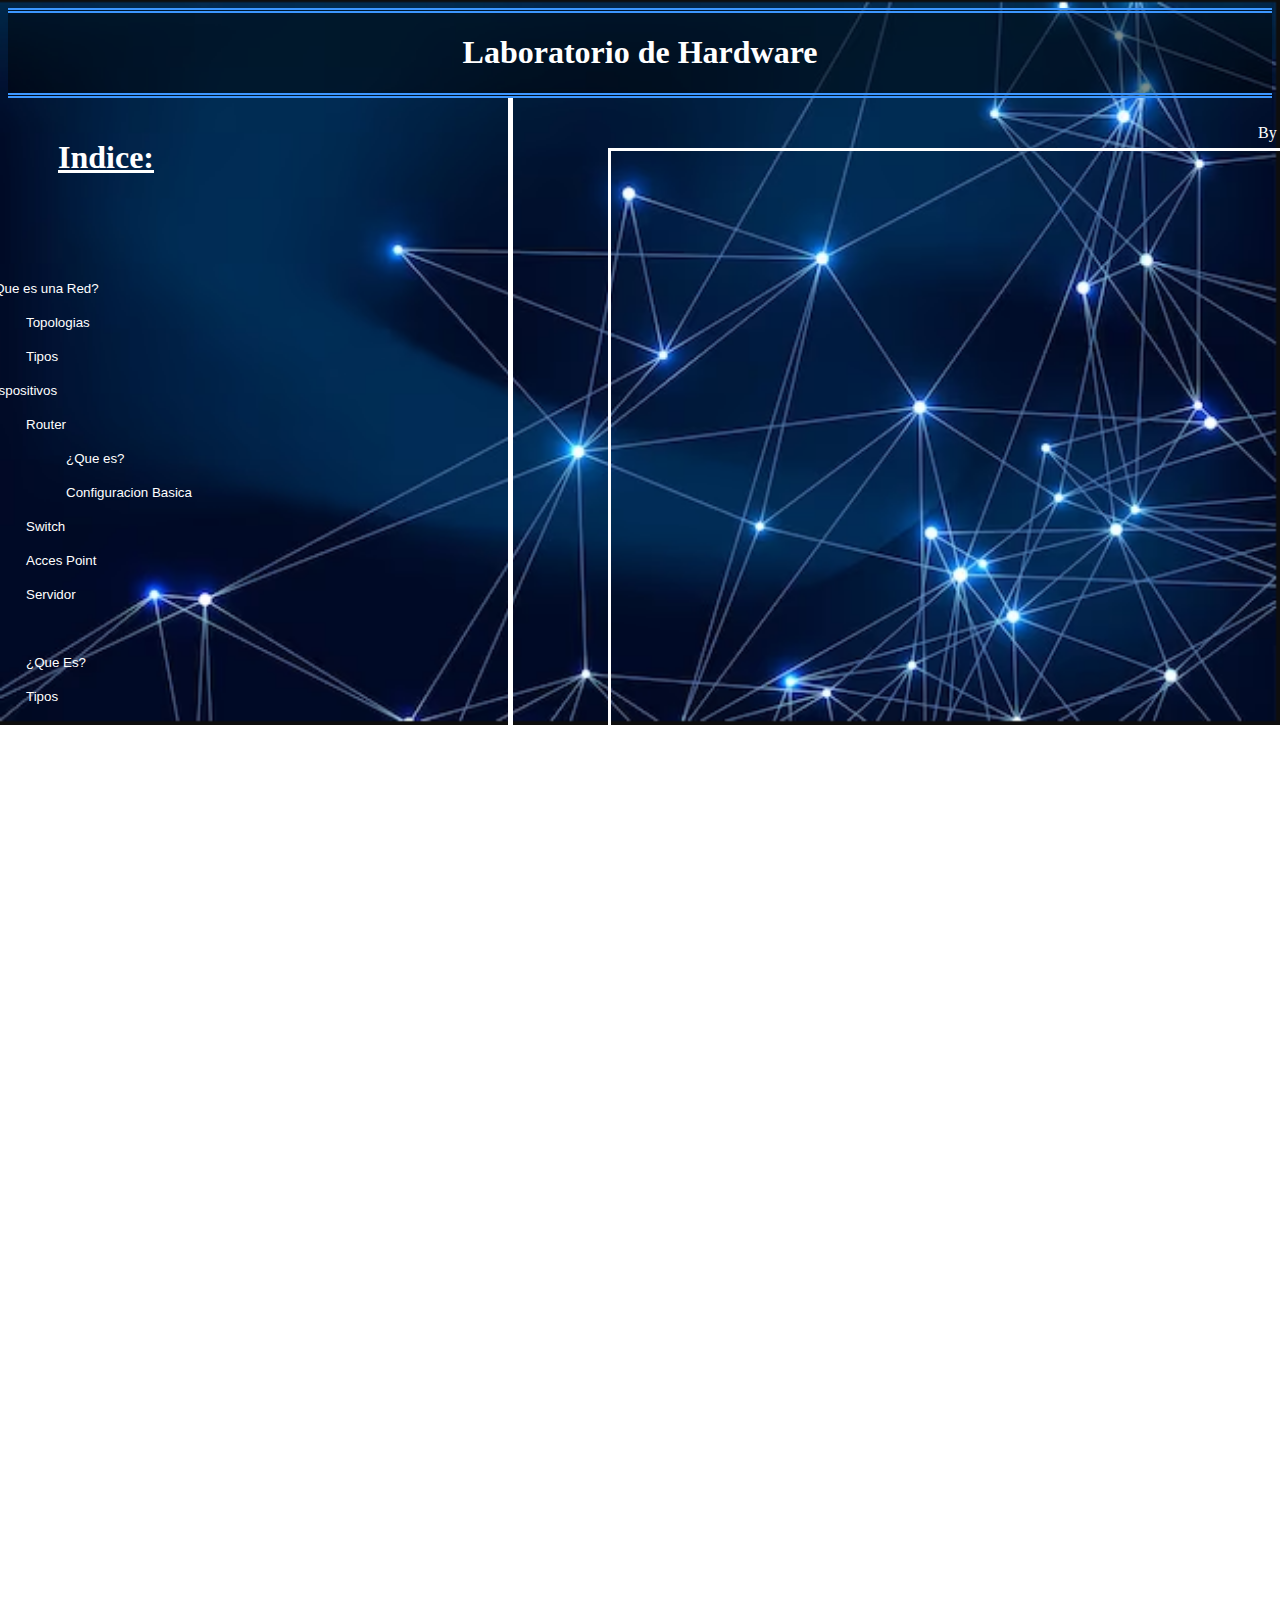
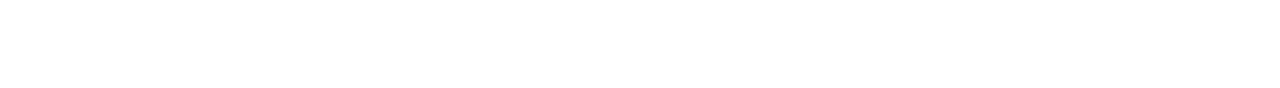
<file: index.html>
<!DOCTYPE html>
<html lang="en">
<head>
    <meta charset="UTF-8">
    <meta name="viewport" content="width=device-width, initial-scale=1.0">
    <link href="https://cdn.jsdelivr.net/npm/bootstrap@5.0.2/dist/css/bootstrap.min.css" rel="stylesheet" integrity="sha384-EVSTQN3/azprG1Anm3QDgpJLIm9Nao0Yz1ztcQTwFspd3yD65VohhpuuCOmLASjC" crossorigin="anonymous">
    <link rel="stylesheet" href="CSS/Style.css">
    <link rel="shortcut icon" href="">
    <script defer src=""></script>
    <title>Lab.Hardware/Inicio</title>
    <script src="./JAVA/Script.js"></script>
</head>
<body>
    
    <div class="Titulo">
        <h1>Laboratorio de Hardware</h1>
    </div>
    <div class="Nombre">
        <p>By Eros Sunda</p>
    </div>
    <h1 class="Indice">Indice: </h1>
    <form action=“#” method=“get | post”>
        <div class="botones">
           <ul>
                <li><a href="./HTML/Redes.html"><input onmouseover="C01()" onmouseout="mOut(this)" type="button" class="Boton"value="¿Que es una Red?"></a></li>
                    <ul>
                        <li><a href="./HTML/Redes.html#Topologias"><input onmouseover="C02()" onmouseout="mOut(this)" type="button" class="Boton" value ="Topologias"></a></li>
                        <li><a href="./HTML/Redes.html#Tipos"><input onmouseover="C03()" onmouseout="mOut(this)" type="button" class="Boton" value="Tipos"></a></li>
                    </ul>
                <li><a href="./HTML/Disp.html"><input onmouseover="C04()" onmouseout="mOut(this)" type="button" class="Boton"value="Dispositivos"></a></li>
                    <ul>
                        <li><a href="./HTML/Disp.html"><input onmouseover="C05()" onmouseout="mOut(this)" type="button" class="Boton" value ="Router"></a></li>
                            <ul>
                                <li><a href="./HTML/Disp.html"><input type="button" class="Boton" value ="¿Que es?"></a></li>
                                <li><a href="./HTML/Disp.html#Config"><input type="button" class="Boton" value ="Configuracion Basica"></a></li>
                            </ul>
                        <li><a href="./HTML/Disp.html#Switch"><input onmouseover="C06()" onmouseout="mOut(this)" type="button" class="Boton" value="Switch"></a></li>
                        <li><a href="./HTML/Disp.html#AP"><input onmouseover="C07()" onmouseout="mOut(this)" type="button" class="Boton" value ="Acces Point"></a></li>
                        <li><a href="./HTML/Disp.html#Serv"><input onmouseover="C08()" onmouseout="mOut(this)" type="button" class="Boton" value ="Servidor"></a></li>
                    </ul>
                <li><a href="./HTML/IP.html"><input onmouseover="C09()" onmouseout="mOut(this)" type="button" class="Boton"value="IP"></a></li>
                    <ul>
                        <li><a href="./HTML/IP.html"><input onmouseover="C10()" onmouseout="mOut(this)" type="button" class="Boton" value ="¿Que Es?"></a></li>
                        <li><a href="./HTML/IP.html#Tipos"><input onmouseover="C11()" onmouseout="mOut(this)" type="button" class="Boton" value="Tipos"></a></li>
                        <li><a href="./HTML/IP.html#Clases"><input onmouseover="C12()" onmouseout="mOut(this)" type="button" class="Boton" value ="Clases"></a></li>
                        <li><a href="./HTML/IP.html#Direc"><input onmouseover="C13()" onmouseout="mOut(this)" type="button" class="Boton" value ="Direccionamiento"></a></li>
                    </ul>
                <li><a href="./HTML/PdC.html"><input onmouseover="C14()" onmouseout="mOut(this)" type="button" class="Boton"value="Protocolos de Comunicacion"></a></li>
                    <ul>
                        <li><a href="./HTML/PdC.html"><input onmouseover="C15()" onmouseout="mOut(this)" type="button" class="Boton" value ="¿Que Son?"></a></li>
                        <li><a href="./HTML/PdC.html#Tipos"><input onmouseover="C16()" onmouseout="mOut(this)" type="button" class="Boton" value="Tipos"></a></li>                    </ul>
                <li><a href="./HTML/Com.html"><input onmouseover="C18()" onmouseout="mOut(this)" type="button" class="Boton"value="Comandos"></a></li>
                    <ul>
                        <li><a href="./HTML/Com.html"><input onmouseover="C19()" onmouseout="mOut(this)" type="button" class="Boton" value ="¿Que Son?"></a></li>
                        <li><a href="./HTML/Com.html#Tipos"><input onmouseover="C20()" onmouseout="mOut(this)" type="button" class="Boton" value="Tipos"></a></li>
                            <ul>
                                <li><a href="./HTML/Com.html#Ipcon"><input onmouseover="C21()" onmouseout="mOut(this)" type="button" class="Boton" value ="IPCONFIG"></a></li>
                                <li><a href="./HTML/Com.html#Ping"><input onmouseover="C22()" onmouseout="mOut(this)" type="button" class="Boton" value="PING"></a></li>
                                <li><a href="./HTML/Com.html#Net"><input onmouseover="C23()" onmouseout="mOut(this)" type="button" class="Boton" value="NETSTAT"></a></li>
                            </ul>
                    </ul>
                <li><a href="./HTML/PdR.html"><input onmouseover="C24()" onmouseout="mOut(this)" type="button" class="Boton"value="Protocolos de Red"></a></li>
                    <ul>
                        <li><a href="./HTML/PdR.html#Enrut"><input onmouseover="C25()" onmouseout="mOut(this)" type="button" class="Boton" value ="Enrrutamiento"></a></li>
                            <ul>
                                <li><a href="./HTML/PdR.html#Estat"><input onmouseover="C26()" onmouseout="mOut(this)" type="button" class="Boton" value ="Estaticos"></a></li>
                                <li><a href="./HTML/PdR.html#Din"><input onmouseover="C27()" onmouseout="mOut(this)" type="button" class="Boton" value="Dinamicos"></a></li>
                            </ul>
                        <li><a href="./HTML/PdR.html#DHCP"><input onmouseover="C28()" onmouseout="mOut(this)" type="button" class="Boton" value="DHCP"></a></li>
                        <li><a href="./HTML/PdR.html#Pat"><input onmouseover="C29()" onmouseout="mOut(this)" type="button" class="Boton" value="NAT-PAT"></a></li>
                    </ul>
                    
            </ul> 
        </div>    
        <div class="Barra"></div>
        <div class="Intro" id="Introduccion">
            <div class="Contenido">
                
            </div>
        </div>
          
    </form>
    
</body>
</html>
</file>
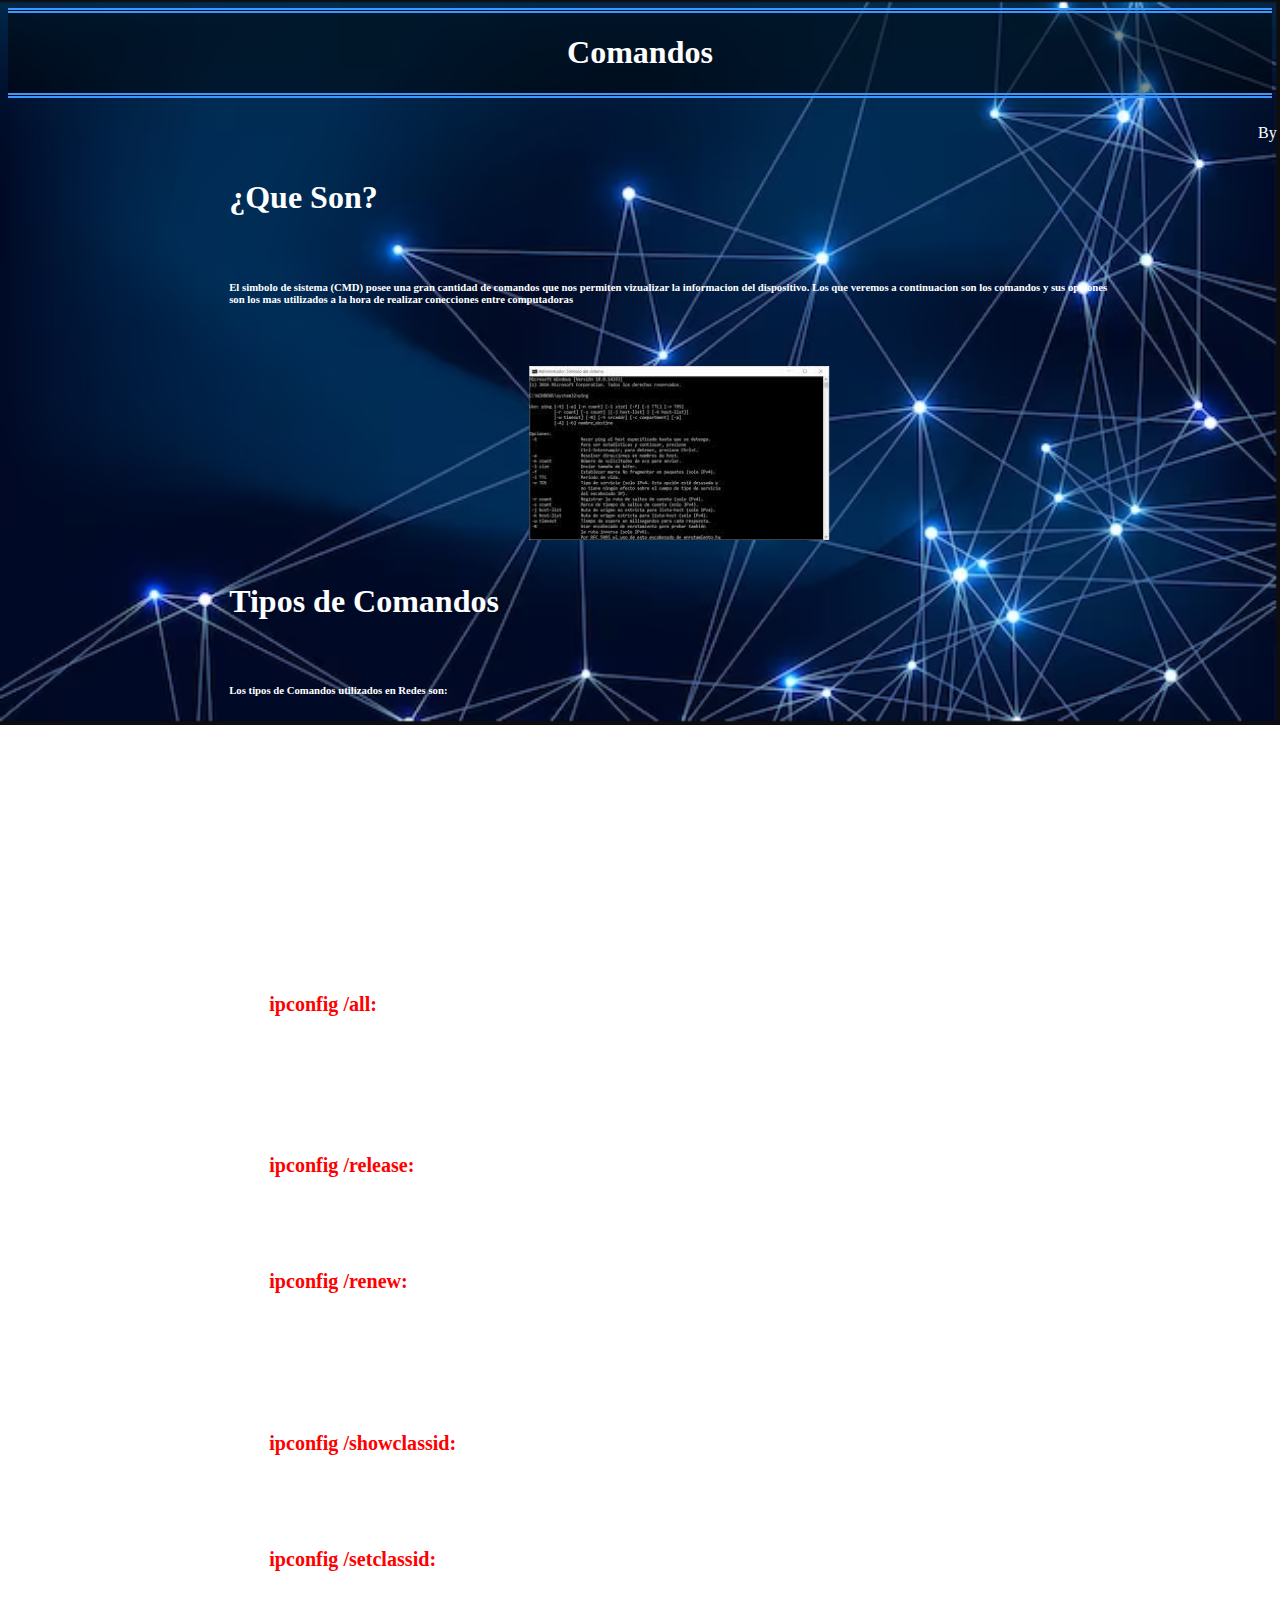
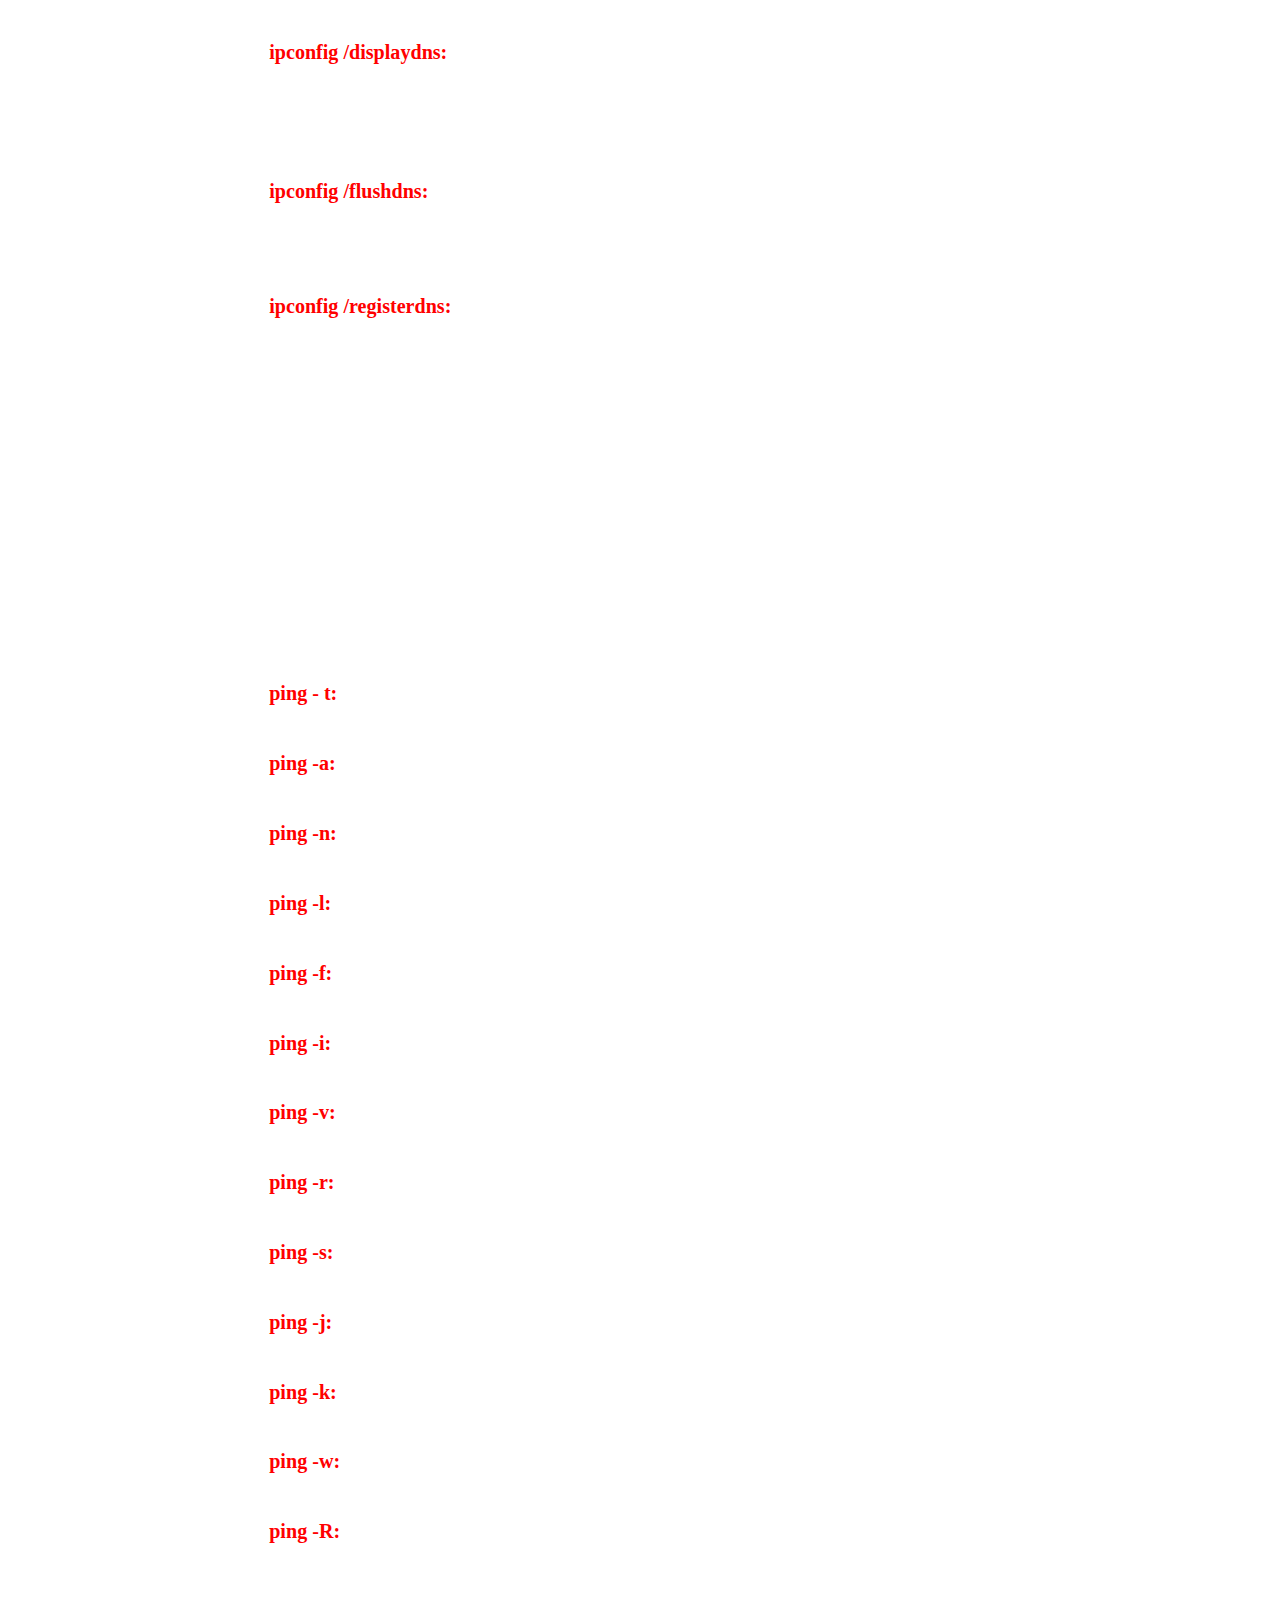
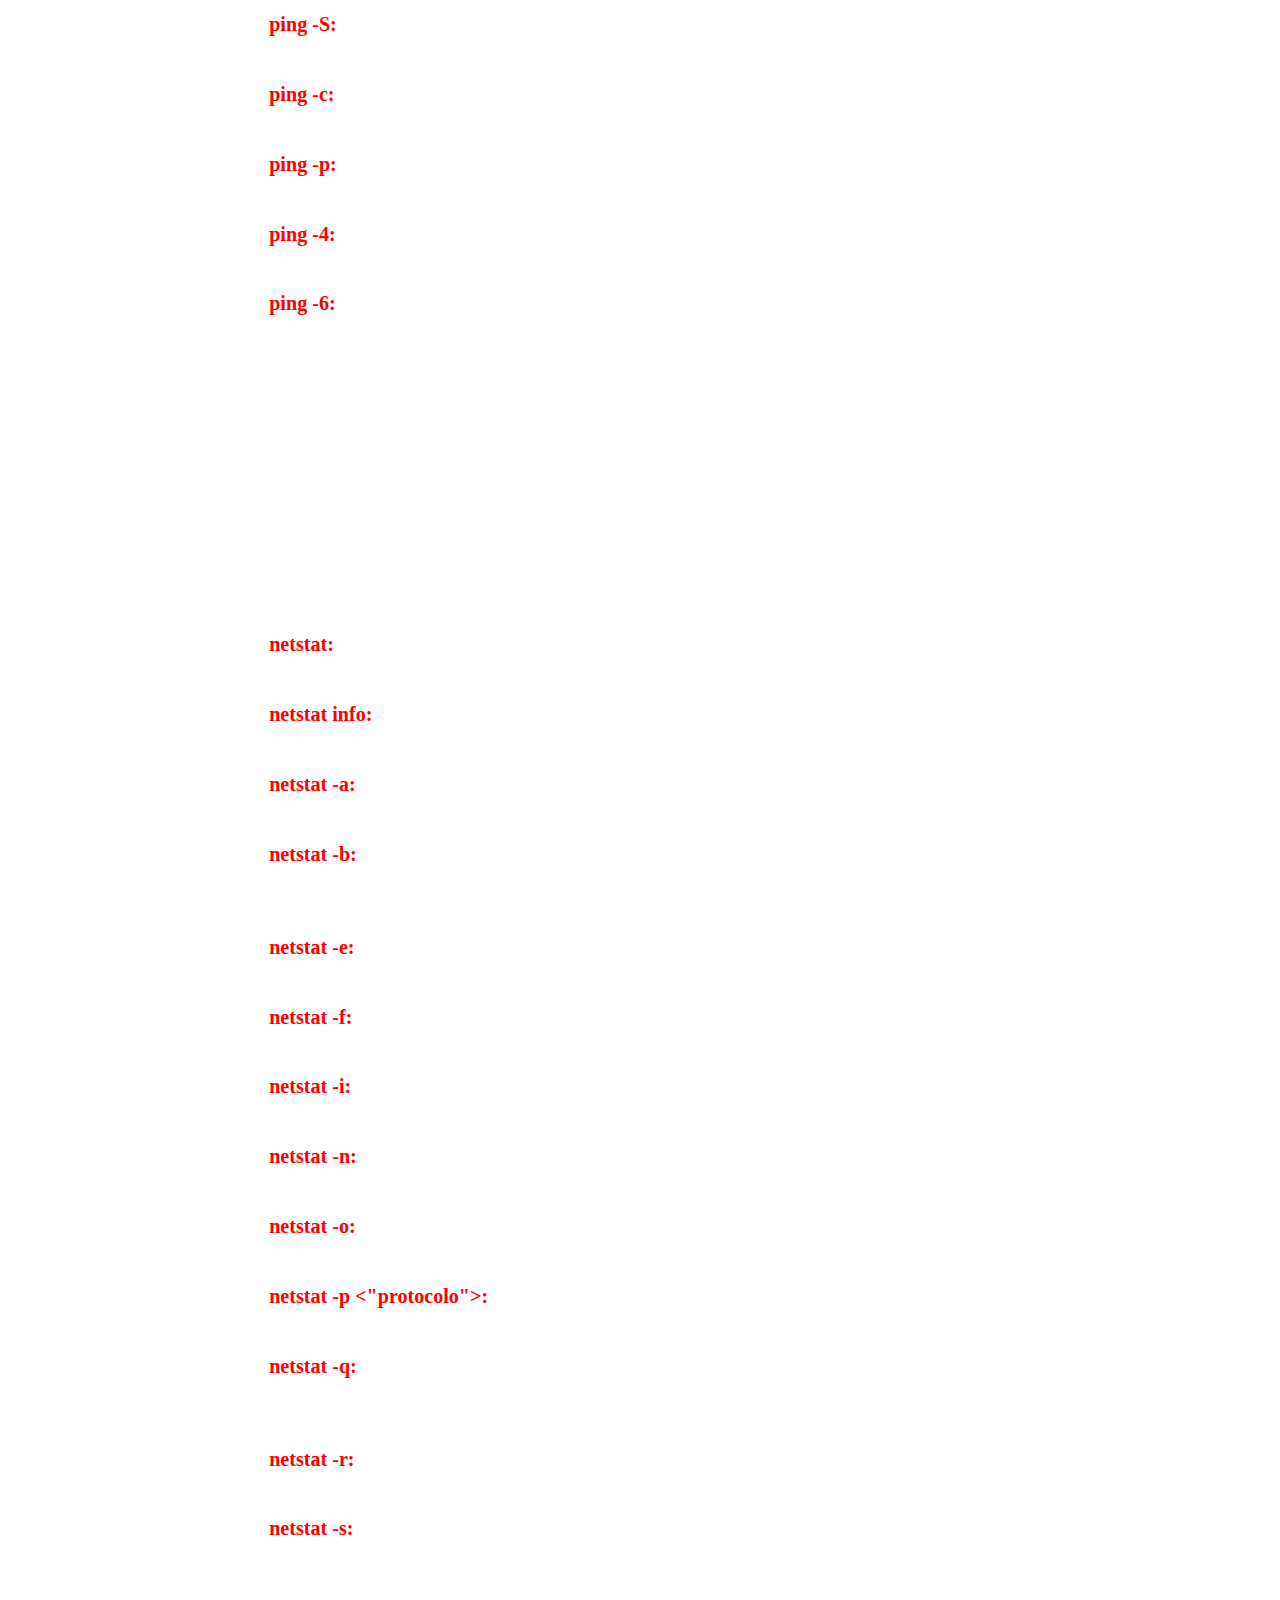
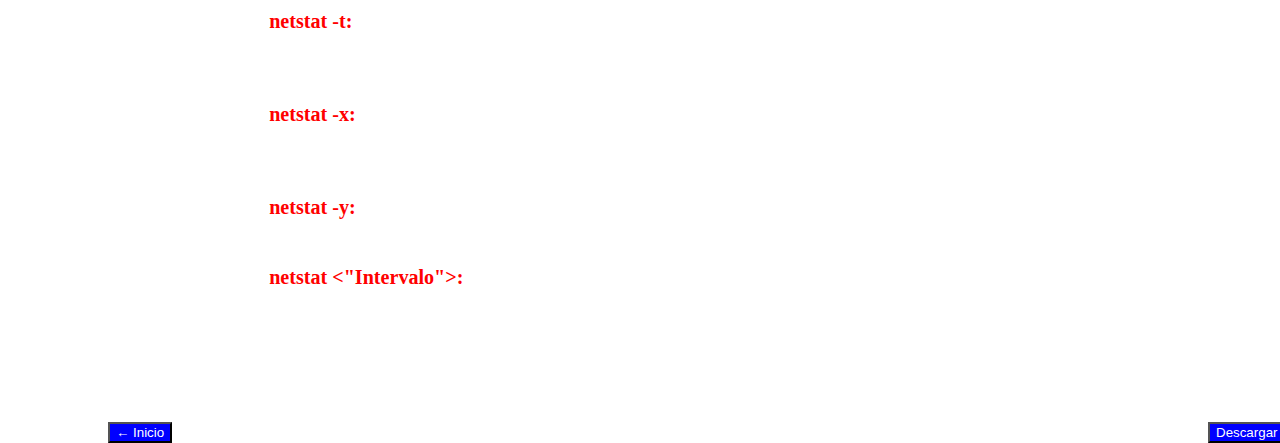
<file: HTML/Com.html>
<!DOCTYPE html>
<html lang="en">
<head>
    <meta charset="UTF-8">
    <meta name="viewport" content="width=device-width, initial-scale=1.0">
    <link href="https://cdn.jsdelivr.net/npm/bootstrap@5.0.2/dist/css/bootstrap.min.css" rel="stylesheet" integrity="sha384-EVSTQN3/azprG1Anm3QDgpJLIm9Nao0Yz1ztcQTwFspd3yD65VohhpuuCOmLASjC" crossorigin="anonymous">
    <link rel="stylesheet" href="../CSS/Style.css">
    <title>Lab.Hardware/Comandos</title>
</head>
<body>
    <div class="Titulo">
        <h1>Comandos</h1>
    </div>
    <div class="Nombre">
        <p>By Eros Sunda</p>
    </div>

    <div class="Informacion">
        <h1>¿Que Son?</h1>
        <br>
        <h6>
            El simbolo de sistema (CMD) posee una gran cantidad de comandos que nos permiten vizualizar la informacion del dispositivo. Los que veremos a continuacion son los comandos y sus opciones son los mas utilizados a la hora de realizar conecciones entre computadoras
        </h6>
        <br>
        <br>
        <img src="../IMG/Com/CMD.jpg" class="Imagenes">
        <br>
        <br>
        <h1 id="Tipos">Tipos de Comandos</h1>
        <br>
        <h6>Los tipos de Comandos utilizados en Redes son:</h6>
        <br>
        <h3 id="Ipcon">IPCONFIG</h3>
        <br>
        <h6>
            El comando ipconfig muestra los valores de configuración de red de TCP/IP actuales y actualiza la configuración del protocolo DHCP y el sistema de nombres de dominio. También existen herramientas con interfaz gráfica denominadas winipcfg y wntipcfg.
        </h6>
        <h6>Sus Opciones Son:</h6>
        <br>
        <ul>
            <li><h6><B>ipconfig /all:</B> este comando enumera información de IP para cada adaptador de red en tu
                sistema. A diferencia del comando simple ipconfig, este comando muestra información
                adicional, como si DHCP está habilitado, la dirección IP de los servidores DHCP, su
                dirección IPv6 local y cuándo se obtuvo su concesión DHCP, y cuándo caducará, entre otras cosas. También puede usar este comando para encontrar la dirección física, es decir, la
                dirección MAC para tu sistema.</h6>
            </li>
            <li>
                <h6><B>ipconfig /release:</B> este comando le permite dejar/renunciar tu dirección IP actual. Cuando
                    ejecuta este comando, la dirección IP de tu sistema, sea lo que sea, se libera para que otros
                    dispositivos en la red puedan usarla.</h6>
            </li>
            <li>
                <h6><B>ipconfig /renew:</B> este comando generalmente se ejecuta justo después del comando ipconfig
                    /release. Una vez que el comando ipconfig /release ha "abandonado" una dirección IP, tu
                    sistema necesitará una nueva. Este comando permite que tu sistema obtenga una nueva
                    dirección IP. Esta opción, junto con la anterior, es lo que necesita ejecutar para resolver el
                    error de “conflicto de dirección IP” que puede darse a veces.</h6>
            </li>
            <li>
                <h6><B>ipconfig /showclassid: </B>Esto le permite ver las ID de clase DHCP. Estas ID de clase
                    normalmente están configuradas para aplicaciones particulares en una red. Como usuario
                    promedio, no le preocuparán en absoluto.</h6>
            </li>
            <li>
                <h6><B>ipconfig /setclassid:</B> esta opción de comando se usa con la opción previa ipconfig
                    /showclassid para establecer la ID de clase DHCP.</h6>
            </li>
            <li>
                <h6><B>ipconfig /displaydns:</B> esta opción le permite visualizar el caché de DNS. El caché DNS es
                    un registro de sitios web públicos que ha visitado. Es una copia local del sitio web y tu
                    dirección IP pública. Básicamente, cuando escribes www.google.com en tu navegador, tu
                    caché de DNS ya sabe dónde encontrar este sitio web porque tu dirección IP está guardada
                    en el caché.</h6>
            </li>
            <li>
                <h6><B>ipconfig /flushdns:</B> el DNS no es omnipotente. Es propenso a guardar información
                    incorrecta que a su vez le impide acceder a sitios web. Este comando le permite descargar,
                    es decir, borrar el caché de DNS en Windows y crear uno nuevo.</h6>
            </li>
            <li>
                <h6><B>ipconfig /registerdns:</B> esta opción te permite actualizar tus configuraciones de DNS. Si el
                    DNS no ha podido registrar un nombre o no se ha podido conectar a un servidor DHCP, este
                    comando puede resolver el problema volviendo a registrar el DNS.</h6>
            </li>
        </ul>
        <br>
        <h3 id="Ping">PING</h3>
        <br>
        <h6>
            El comando PING  es un método para determinar la latencia de comunicación entre dos redes. En pocas palabras, es un método para determinar la cantidad de tiempo que tardan los paquetes de datos en viajar entre dos dispositivos o a través de una red
        </h6>
        <h6>Sus Opciones Son:</h6>
        <br>
        <ul>
            <li><h6><B>ping - t: </B>Hace ping al host especificado hasta que se detiene. Para detener, pulse Control-C</h6>
            </li>
            <li>
                <h6>
                    <B>ping -a: </B>Resolver direcciones de nombres de host
                </h6>
            </li>
            <li>
                <h6>
                    <B>ping -n: </B>Número de solicitudes de eco para enviar.
                </h6>
            </li>
            <li>
                <h6>
                    <B>ping -l: </B>Enviar tamaño del búfer
                </h6>
            </li>
            <li>
                <h6>
                    <B>ping -f: </B>Establecer el indicador Don't Fragmet flag (no fragmentar) en el paquete (solo IPv4)
                </h6>
            </li>
            <li>
                <h6>
                    <B>ping -i: </B>Establecer el indicador Time To Live (tiempo de vida).
                </h6>
            </li>
            <li>
                <h6>
                    <B>ping -v: </B>Establecer el indicador Type of Service (tipo de servicio, pero ya no se usa)
                </h6>
            </li>
            <li>
                <h6>
                    <B>ping -r: </B>Registrar ruta para el recuento de saltos (solo IPv4)
                </h6>
            </li>
            <li>
                <h6>
                    <B>ping -s: </B>Marca de tiempo para el recuento de saltos (solo IPv4)
                </h6>
            </li>
            <li>
                <h6>
                    <B>ping -j: </B>Ruta de origen imprecisa a lo largo de la lista de hosts (solo IPv4)
                </h6>
            </li>
            <li>
                <h6>
                    <B>ping -k: </B>Ruta de origen estricta a lo largo de la lista de hosts (solo IPv4)
                </h6>
            </li>
            <li>
                <h6>
                    <B>ping -w: </B>Tiempo de espera en milisegundos para esperar cada respuesta
                </h6>
            </li>
            <li>
                <h6>
                    <B>ping -R: </B>Usar un encabezado de enrutamiento para probar también la ruta inversa (solo IPv6, en desuso según RFC 5095)
                </h6>
            </li>
            <li>
                <h6>
                    <B>ping -S: </B>Dirección de origen a usar
                </h6>
            </li>
            <li>
                <h6>
                    <B>ping -c: </B>Identificador del compartimento de enrutamiento
                </h6>
            </li>
            <li>
                <h6>
                    <B>ping -p: </B>Hacer ping a una dirección de proveedor de virtualización de red de Hyper-V
                </h6>
            </li>
            <li>
                <h6>
                    <B>ping -4: </B>Forzar el uso de IPv4
                </h6>
            </li>
            <li>
                <h6>
                    <B>ping -6: </B>Forzar el uso de IPv6
                </h6>
            </li>
        </ul>
        <br>
        <h3 id="Net">NETSTAT</h3>
        <br>
        <h6>
            El comando netstat genera visualizaciones que muestran el estado de la red y estadísticas de protocolo. El estado de los protocolos TCP, SCTP y los puntos finales de UDP puede visualizarse en formato de tabla. También puede visualizarse información sobre la tabla de enrutamiento e información de interfaces.
        </h6>
        <h6>Sus Opciones Son:</h6>
        <br>
        <ul>
            <li>
                <h6>
                    <B>netstat: </B>Muestra la Lista estándar de todas las conexiones activas	  
                </h6>
            </li>
            <li>
                <h6>
                    <B>netstat info: </B>Accede al menú general de netstat  
                </h6>
            </li>
            <li>
                <h6>
                    <B>netstat -a: </B>Enumeración de los sockets abiertos y las conexiones activas	  
                </h6>
            </li>
            <li>
                <h6>
                    <B>netstat -b: </B>Mostrar el archivo ejecutable que está involucrado en la creación de un puerto de escucha (listener) o una conexión (requiere derechos de administrador)	  
                </h6>
            </li>
            <li>
                <h6>
                    <B>netstat -e: </B>Estadística de Ethernet (bytes recibidos y enviados, paquetes de datos, etc.) 
                </h6>
            </li>
            <li>
                <h6>
                    <B>netstat -f: </B>Mostrar el ((Fully Qualified Domain Name (FQDN)))
                </h6>
            </li>
            <li>
                <h6>
                    <B>netstat -i: </B>Mostrar el tiempo que ha pasado una conexión ((TCP))
                </h6>
            </li>
            <li>
                <h6>
                    <B>netstat -n: </B>Mostrar de forma numérica las direcciones y los números de puerto
                </h6>
            </li>
            <li>
                <h6>
                    <B>netstat -o: </B>Presentar las conexiones con el ID de proceso correspondiente
                </h6>
            </li>
            <li>
                <h6>
                    <B>netstat -p <"protocolo">: </B>Mostrar las conexiones para el protocolo especificado
                </h6>
            </li>
            <li>
                <h6>
                    <B>netstat -q: </B>Listar todas las conexiones: todos los sockets/puertos TCP en escucha y todos los puertos TCP abiertos que no están en escucha
                </h6>
            </li>
            <li>
                <h6>
                    <B>netstat -r: </B>Mostrar el contenido de la tabla “routing”
                </h6>
            </li>
            <li>
                <h6>
                    <B>netstat -s: </B>Acceso a las estadísticas de los protocolos de red más importantes; estándar: IP, IPv6, ((ICMP))
                </h6>
            </li>
            <li>
                <h6>
                    <B>netstat -t: </B>Mostrar el estado de la descarga (descarga TCP para aliviar el procesador principal) de las conexiones activas
                </h6>
            </li>
            <li>
                <h6>
                    <B>netstat -x: </B>Información sobre todas las conexiones, escuchas (listener) y puntos finales compartidos para NetworkDirect	
                </h6>
            </li>
            <li>
                <h6>
                    <B>netstat -y: </B>Mostrar las plantillas de conexión TCP de todas las conexiones activas	
                </h6>
            </li>
            <li>
                <h6>
                    <B>netstat <"Intervalo">: </B>Mostrar nuevamente las estadísticas correspondientes tras seleccionar un periodo de tiempo en segundos (ejemplo: 10 segundos); posibilidad de combinar según sea necesario (ejemplo: -p), [CTRL] + [C] termina la visualización del intervalo	
                </h6>
            </li>
        </ul>
        
    </div>
    <a href="../index.html"><input  type="button" class="Boton1" value ="← Inicio">
    <a href="../Archivos/Comandos.pdf" download="Comandos.pdf"><input  type="button" class="Boton2" value ="Descargar">
</body>
</html>
</file>
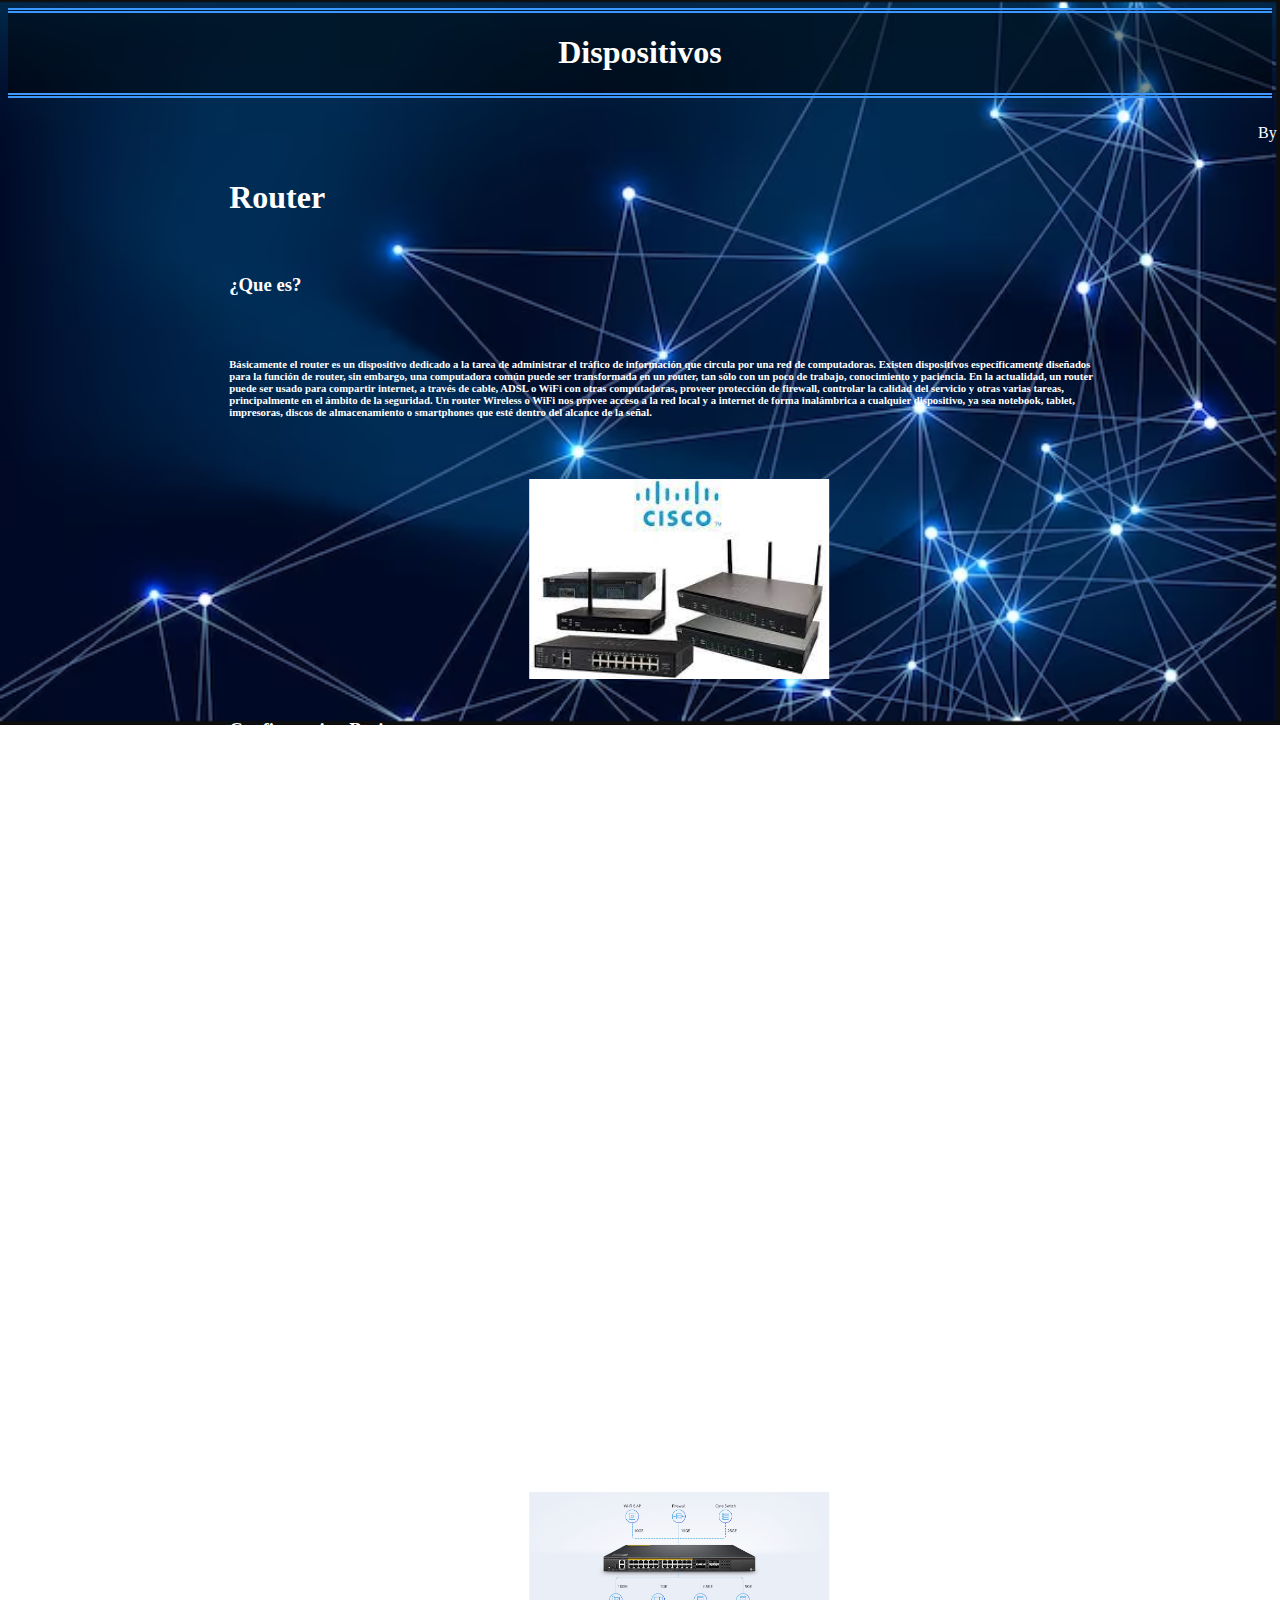
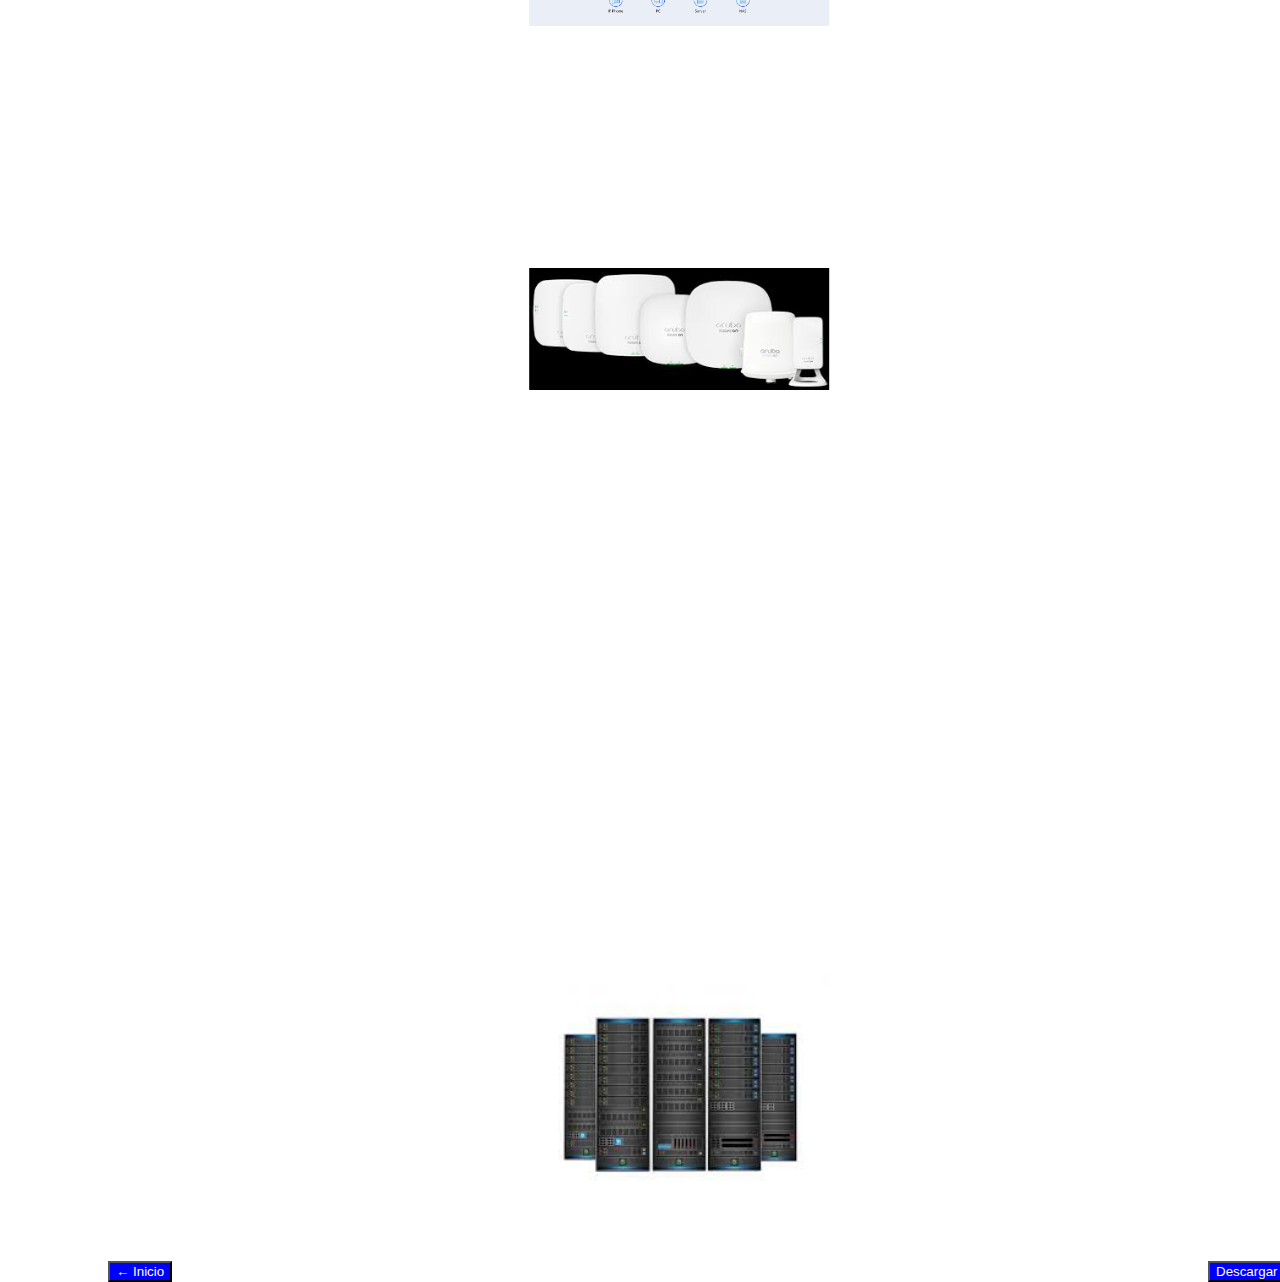
<file: HTML/Disp.html>
<!DOCTYPE html>
<html lang="en">
<head>
    <meta charset="UTF-8">
    <meta name="viewport" content="width=device-width, initial-scale=1.0">
    <link href="https://cdn.jsdelivr.net/npm/bootstrap@5.0.2/dist/css/bootstrap.min.css" rel="stylesheet" integrity="sha384-EVSTQN3/azprG1Anm3QDgpJLIm9Nao0Yz1ztcQTwFspd3yD65VohhpuuCOmLASjC" crossorigin="anonymous">
    <link rel="stylesheet" href="../CSS/Style.css">
    <title>Lab.Hardware/Dispositivos</title>
</head>
<body>
    <div class="Titulo">
        <h1>Dispositivos</h1>
    </div>
    <div class="Nombre">
        <p>By Eros Sunda</p>
    </div>

    <div class="Informacion">
        <h1>Router</h1>
        <br>
        <h3>¿Que es?</h3>
        <br>
        <h6>
            Básicamente el router es un dispositivo dedicado a la tarea de administrar el tráfico de información
            que circula por una red de computadoras. Existen dispositivos específicamente diseñados para la
            función de router, sin embargo, una computadora común puede ser transformada en un router, tan
            sólo con un poco de trabajo, conocimiento y paciencia.
            En la actualidad, un router puede ser usado para compartir internet, a través de cable, ADSL o WiFi
            con otras computadoras, proveer protección de firewall, controlar la calidad del servicio y otras
            varias tareas, principalmente en el ámbito de la seguridad.
            Un router Wireless o WiFi nos provee acceso a la red local y a internet de forma
            inalámbrica a cualquier dispositivo, ya sea notebook, tablet, impresoras, discos de almacenamiento
            o smartphones que esté dentro del alcance de la señal.
        </h6>
        <br>
        <br>
        <img src="../IMG/Disp/Router.jpg" class="Imagenes">
        <br>
        <br>
        <h3 id="Config">Configuracion Basica</h3>
        <br>
        <h6>
            Router# configure terminal
            <br>
            Enter configuration commands, one per line. End with CNTL/Z.
            <br>
            Router(config)# hostname R1
            <br>
            R1(config)# enable secret class
            <br>
            R1(config)# line console 0
            <br>
            R1(config-line)# password cisco
            <br>
            R1(config-line)# login
            <br>
            R1(config-line)# exit
            <br>
            R1(config)# line vty 0 4
            <br>
            R1(config-line)# password cisco
            <br>
            R1(config-line)# login
            <br>
            R1(config-line)# exit
            <br>
            R1(config)# service password-encryption
            <br>
            R1(config)# exit
            <br>
            R1# copy running-config startup-config
            <br>
            Destination filename [startup-config]? 
            <br>
            Building configuration...
            <br>
            [OK]
            <br>
            R1# config t
            <br>
            R1(config)# interface fa0/0/0
            <br>
            R1(config-if)# ip address 192.168.10.1 255.255.255.0
            <br>
            R1(config-if)# no shutdown
            <br>
            R1(config-if)# exit
            <br>
            R1(config)# interface fa0/0/1
            <br>
            R1(config-if)# ip address 192.168.11.1 255.255.255.0 
            <br>
            R1(config-if)# no shutdown
            <br>
            R1(config-if)# exit
            <br>
            R1(config)# interface s0/0/0
            <br>
            R1(config-if)# ip address 209.165.200.225 255.255.255.252
            <br>
            R1(config-if)# no shutdown
            <br>
            R1(config-if)# exit
            <br>
            R1(config)#                        
        </h6>
        <br>
        <br>
        <h1 id="Switch">Switch</h1>
        <br>
        <h6>
                Un switch o conmutador es un dispositivo de interconexión utilizado para conectar equipos en red
            formando lo que se conoce como una red de área local (LAN) y cuyas especificaciones técnicas
            siguen el estándar conocido como Ethernet (o técnicamente IEEE 802.3)
            En realidad, los switches no son los únicos elementos encargados de la interconexión de
            dispositivos en una red local. Los switches realizan esta función para medios cableados. Cuando la
            interconexión se realiza de forma inalámbrica el dispositivo encargado de ello se denomina Punto
            de acceso inalámbrico.
                El switch es posiblemente uno de los dispositivos con un nivel de escalabilidad más alto. Existen
            switches de cuatro puertos con funciones básicas para cubrir pequeñas necesidades de
            interconexión. Pero también podemos encontrar switches con cientos de puertos y con unas
            prestaciones y características muy avanzadas.
        </h6>
        <br>
        <br>
        <img src="../IMG/Disp/Switch.png" class="Imagenes">
        <br>
        <br>
        <h1 id="AP">Acces Point</h1>
        <br>
        <h6>
                Los AP o WAP (Access point o Wireless Access point) También conocidos como puntos de
            acceso. Son dispositivos para establecer una conexión inalámbrica entre equipos y pueden formar
            una red inalámbrica externa (local o internet) con la que interconectar dispositivos móviles o
            tarjetas de red inalámbricas. Esta red inalámbrica se llama WLAN (Wireless local área network) y
            se usan para reducir las conexiones cableadas.

        </h6>
        <br>
        <br>
        <img src="../IMG/Disp/AP.jpg" class="Imagenes">
        <br>
        <br>
        <h1 id="Serv">Servidor</h1>
        <br>
        <h6>
            El término servidor tiene dos significados en el ámbito informático. El primero hace referencia al
            ordenador que pone recursos a disposición a través de una red, y el segundo se refiere al
            programa que funciona en dicho ordenador. En consecuencia, aparecen dos definiciones de
            servidor:</h6>
        <ul>
            <li> <h6>   Definición Servidor (hardware): un servidor basado en hardware es una máquina física
                integrada en una red informática en la que, además del sistema operativo, funcionan uno o
                varios servidores basados en software. Una denominación alternativa para un servidor
                basado en hardware es "host" (término inglés para "anfitrión"). En principio, todo ordenador
                puede usarse como "host" con el correspondiente software para servidores.</h6></li>
            <li><h6>  Definición Servidor (software): un servidor basado en software es un programa que ofrece
                un servicio especial que otros programas denominados clientes (clients) pueden usar a nivel
                local o a través de una red. El tipo de servicio depende del tipo de software del servidor. La
                base de la comunicación es el modelo cliente-servidor y, en lo que concierne al intercambio
                de datos, entran en acción los protocolos de transmisión específicos del servicio.</h6></li>
        </ul>
        <br>
        <br>
        <img src="../IMG/Disp/Server.jpg" class="Imagenes">
    </div>
    <a href="../index.html"><input  type="button" class="Boton1" value ="← Inicio">
    <a href="../Archivos/Dispositivos.pdf" download="Dispositivos.pdf"><input  type="button" class="Boton2" value ="Descargar">
</body>
</html>
</file>
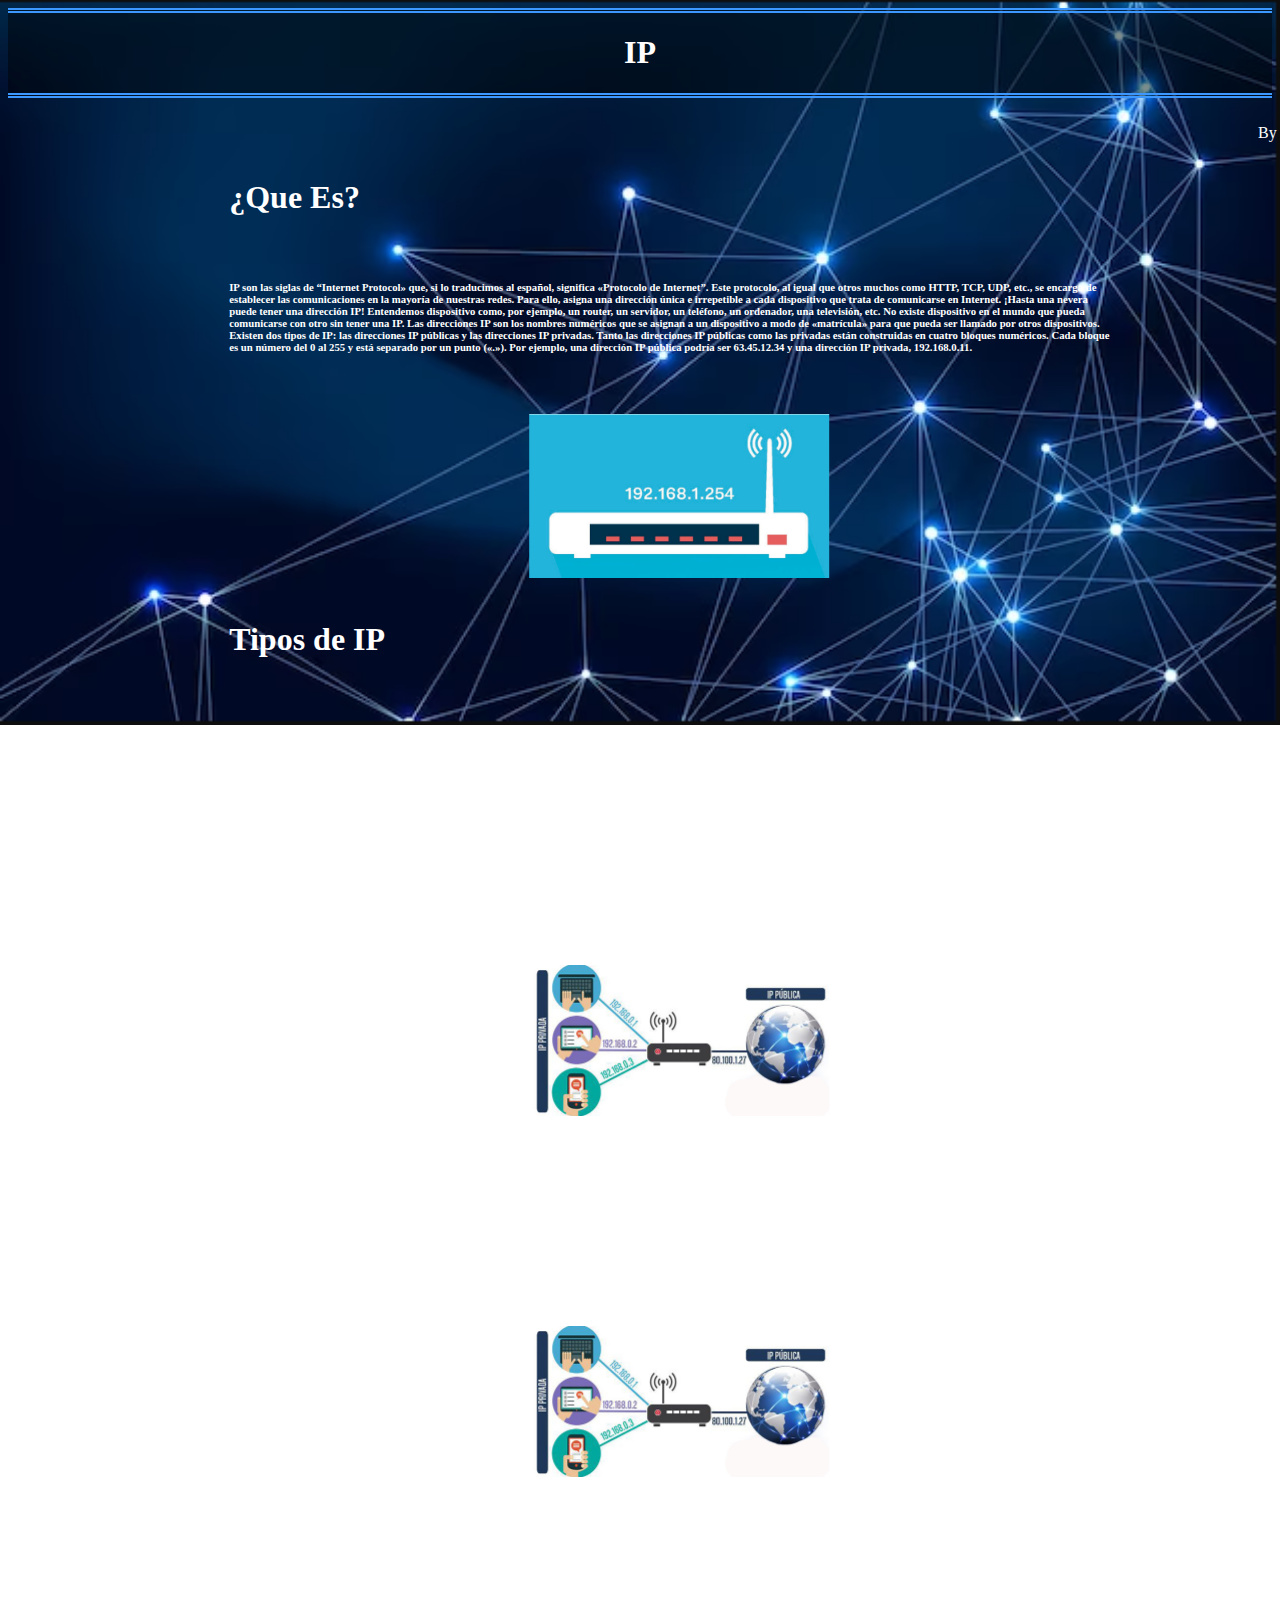
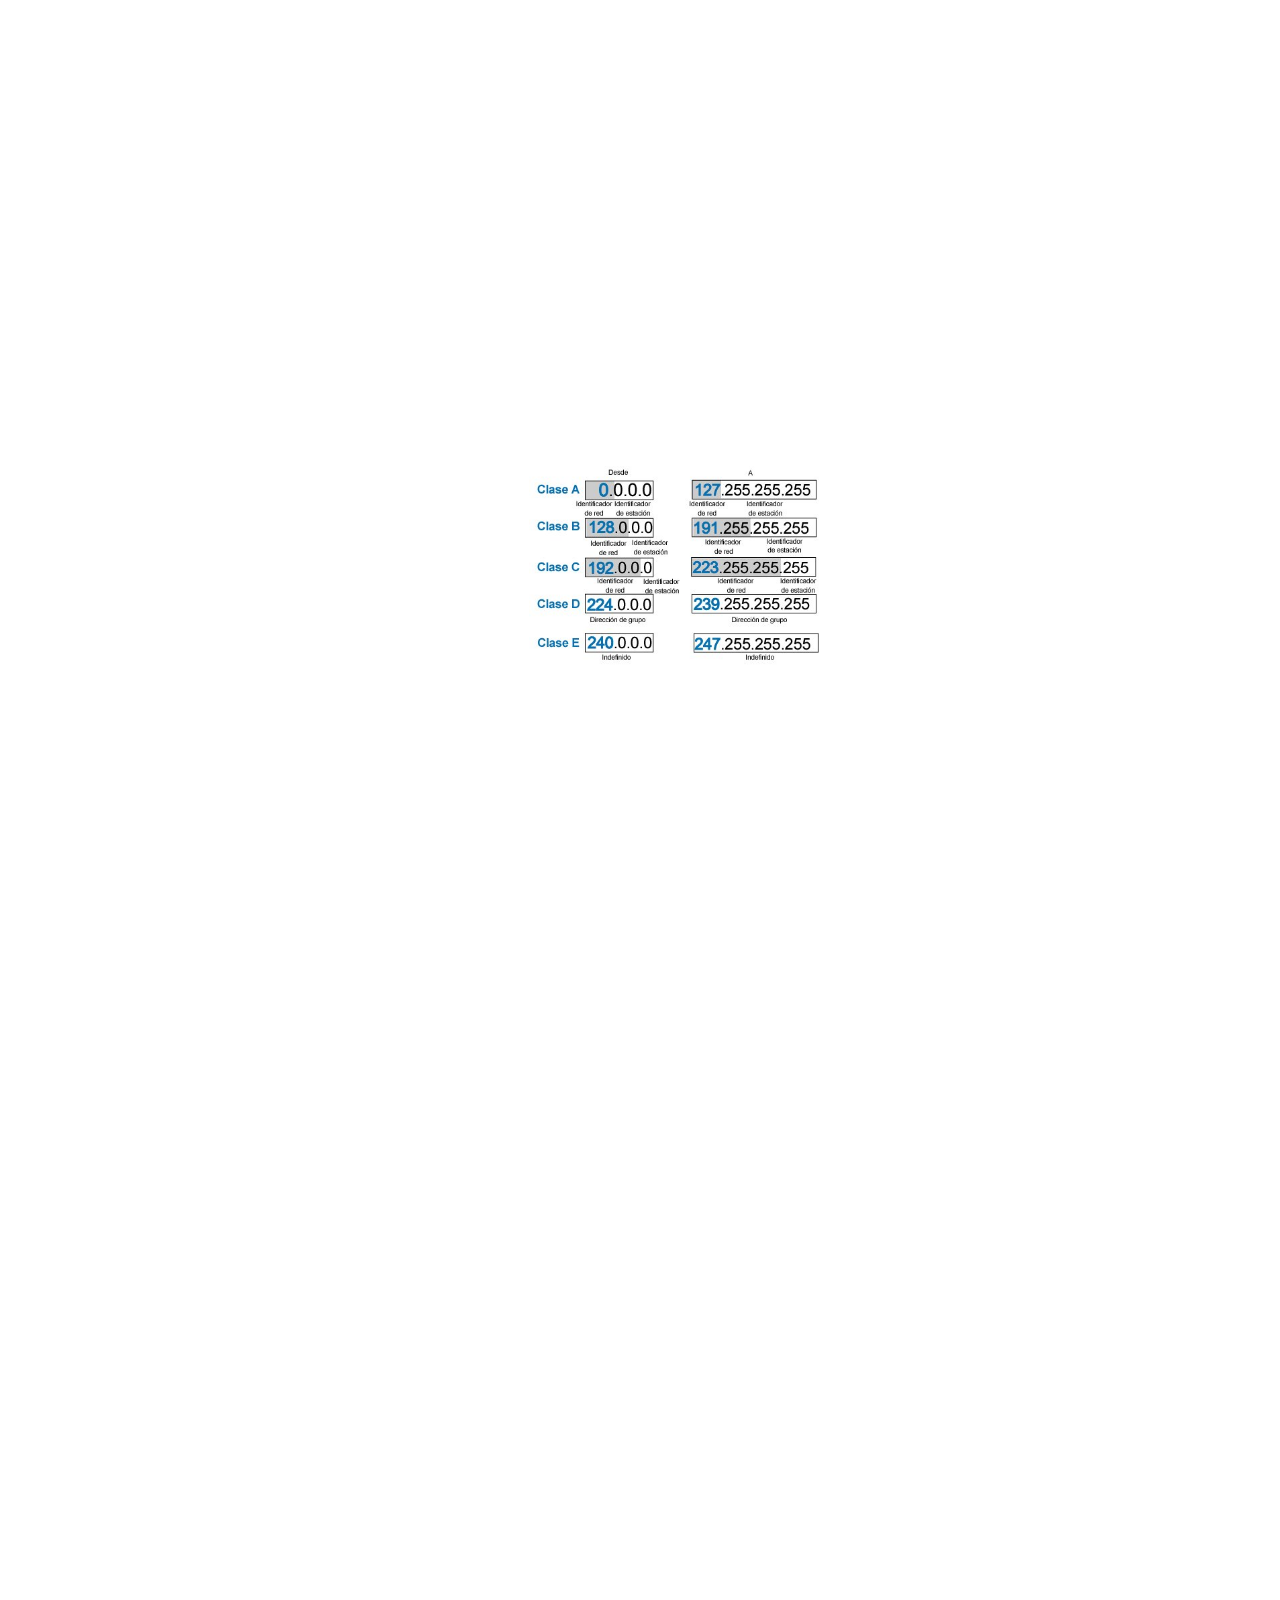
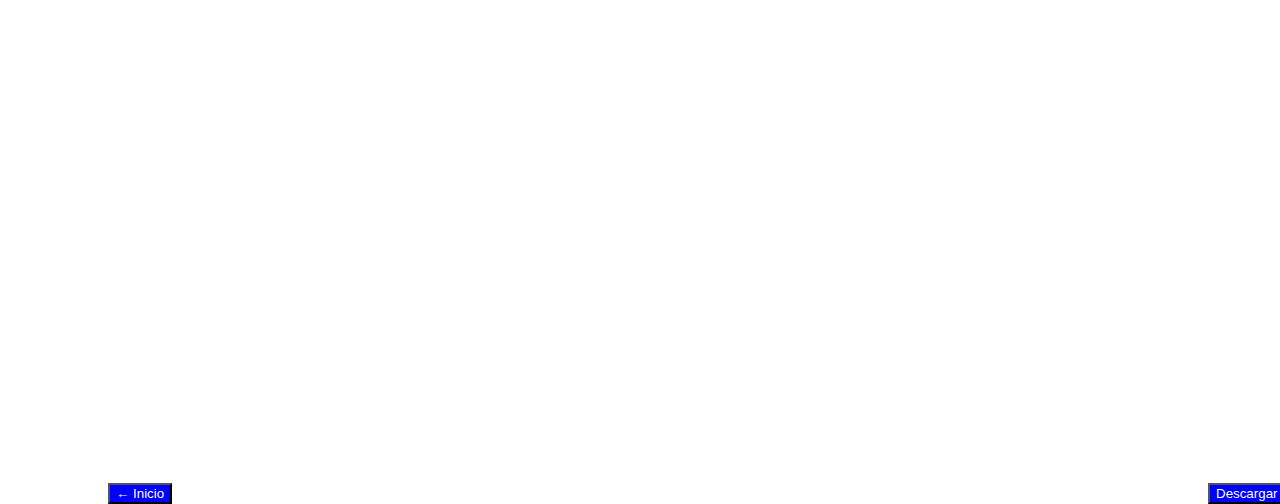
<file: HTML/IP.html>
<!DOCTYPE html>
<html lang="en">
<head>
    <meta charset="UTF-8">
    <meta name="viewport" content="width=device-width, initial-scale=1.0">
    <link href="https://cdn.jsdelivr.net/npm/bootstrap@5.0.2/dist/css/bootstrap.min.css" rel="stylesheet" integrity="sha384-EVSTQN3/azprG1Anm3QDgpJLIm9Nao0Yz1ztcQTwFspd3yD65VohhpuuCOmLASjC" crossorigin="anonymous">
    <link rel="stylesheet" href="../CSS/Style.css">
    <title>Lab.Hardware/IP</title>
</head>
<body>
    <div class="Titulo">
        <h1>IP</h1>
    </div>
    <div class="Nombre">
        <p>By Eros Sunda</p>
    </div>

    <div class="Informacion">
        <h1>¿Que Es?</h1>
        <br>
        <h6>
                IP son las siglas de “Internet Protocol» que, si lo traducimos al español, significa «Protocolo de
            Internet”. Este protocolo, al igual que otros muchos como HTTP, TCP, UDP, etc., se encarga de
            establecer las comunicaciones en la mayoría de nuestras redes. Para ello, asigna una dirección
            única e irrepetible a cada dispositivo que trata de comunicarse en Internet. ¡Hasta una nevera
            puede tener una dirección IP! Entendemos dispositivo como, por ejemplo, un router, un servidor, un
            teléfono, un ordenador, una televisión, etc.
            No existe dispositivo en el mundo que pueda comunicarse con otro sin tener una IP. Las
            direcciones IP son los nombres numéricos que se asignan a un dispositivo a modo de «matrícula»
            para que pueda ser llamado por otros dispositivos. Existen dos tipos de IP: las direcciones IP
            públicas y las direcciones IP privadas.
            Tanto las direcciones IP públicas como las privadas están construidas en cuatro bloques
            numéricos. Cada bloque es un número del 0 al 255 y está separado por un punto («.»). Por ejemplo,
            una dirección IP pública podría ser 63.45.12.34 y una dirección IP privada, 192.168.0.11.
        </h6>
        <br>
        <br>
        <img src="../IMG/IP/IP.jpg" class="Imagenes">
        <br>
        <br>
        <h1 id="Tipos">Tipos de IP</h1>
        <br>
        <h6>Los tipos de Ip son:</h6>
        <br>
        <h3>Privadas</h3>
        <br>
        <h6>
                Es Una dirección de Internet creada solo para usarse en una red interna. Las direcciones privadas las emite un dispositivo de red, como un router, que las extrae de un conjunto de direcciones que le ha asignado un servidor DHCP.
        </h6>
        <br>
        <br>
        <img src="../IMG/IP/PrvsPu.jpg" class="Imagenes">
        <br>
        <br>
        <h3>Publicas</h3>
        <br>
        <h6>
            Una dirección IP pública es una dirección IPv4 a la que se puede acceder desde internet. Si un recurso de su arrendamiento debe ser directamente accesible desde internet, debe tener una dirección IP pública. Según el tipo de recurso, puede haber otros requisitos.
        </h6>
        <br>
        <br>
        <img src="../IMG/IP/PrvsPu.jpg" class="Imagenes">
        <br>
        <br>
        <h1 id="Clases">Clases de IP</h1>
        <br>
        <h6>
            Existen 5 Clases de IP:
        </h6>
        <ul>
            <li><h6>Clase A [1.0.0.0 a 126.0.0.0] (Grandes Empresas)</h6></li>
            <li><h6>Clase B [128.0.0.0 a 191.255.0.0] (Medianas Empresas)</h6></li>
            <li><h6>Clase C [192.0.0.0 a 223.255.255.0] (Pequeñas Empresas)</h6></li>
            <li><h6>Clase D [224.0.0.0 a 239.0.0.0] (Streaming)</h6></li>
            <li><h6>Clase E [240.0.0.0 a 255.0.0.0] (Experimental)</h6></li>
        </ul>
        <br>
        <br>
        <img src="../IMG/IP/Clases.jpg" class="Imagenes">
        <br>
        <br>
        <h1 id="Direc">Direccionamiento</h1>
        <br>
        <h6>
            El direccionamiento es la asignación de una vía de acceso por la que un mensaje alcanza su destino. El nombre de dominio define de forma efectiva el destino de mensaje. En una red grande como Internet, la información se direcciona de una red de comunicaciones a la siguiente hasta que llega a su destino. Para saber que direcciones se encuentran disponibles para el direccionamiento utilizamos tecnicas como El Subneteo o el VLSM  
        </h6>
        <br>
        <h3> Submeting</h3>
        <br>
        <h6>
            Es un procedimiento que permite dividir a una red primaria IPv4 en una serie de subredes, de tal
            forma que cada una de ellas funcione a nivel de envío y recepción de paquetes, como una red
            individual, aunque todas pertenezcan a la misma red principal y, por lo tanto, al mismo dominio de
            difusión original.
        </h6>
        <br>
        <h4>Video Tutorial:</h4>
        <br>
        <iframe width="560" height="315" src="https://www.youtube.com/embed/sLWYpqjT0_Y?si=x7NHEb5l7Oeh99WC" title="YouTube video player" frameborder="0" allow="accelerometer; autoplay; clipboard-write; encrypted-media; gyroscope; picture-in-picture; web-share" allowfullscreen></iframe>
        <br>
        <br>
        <h3>VLSM</h3>
        <br>
        <h6>
            Las máscaras de subred de tamaño variablemente pequeño o VLSM representan otra de las tantas soluciones que se implementaron para evitar el agotamiento de direcciones IP en IPv4, como la división en subredes, el enrutamiento sin clases, NAT y las direcciones IP privadas.
        </h6>
        <br>
        <h4>Video Tutorial:</h4>
        <br>
        <iframe width="560" height="315" src="https://www.youtube.com/embed/0LyltIZejvA?si=1d1PlHsITKEykCKR" title="YouTube video player" frameborder="0" allow="accelerometer; autoplay; clipboard-write; encrypted-media; gyroscope; picture-in-picture; web-share" allowfullscreen></iframe>
    </div>
    <a href="../index.html"><input  type="button" class="Boton1" value ="← Inicio">
    <a href="../Archivos/IP.pdf" download="IP.pdf"><input  type="button" class="Boton2" value ="Descargar">
</body>
</html>
</file>
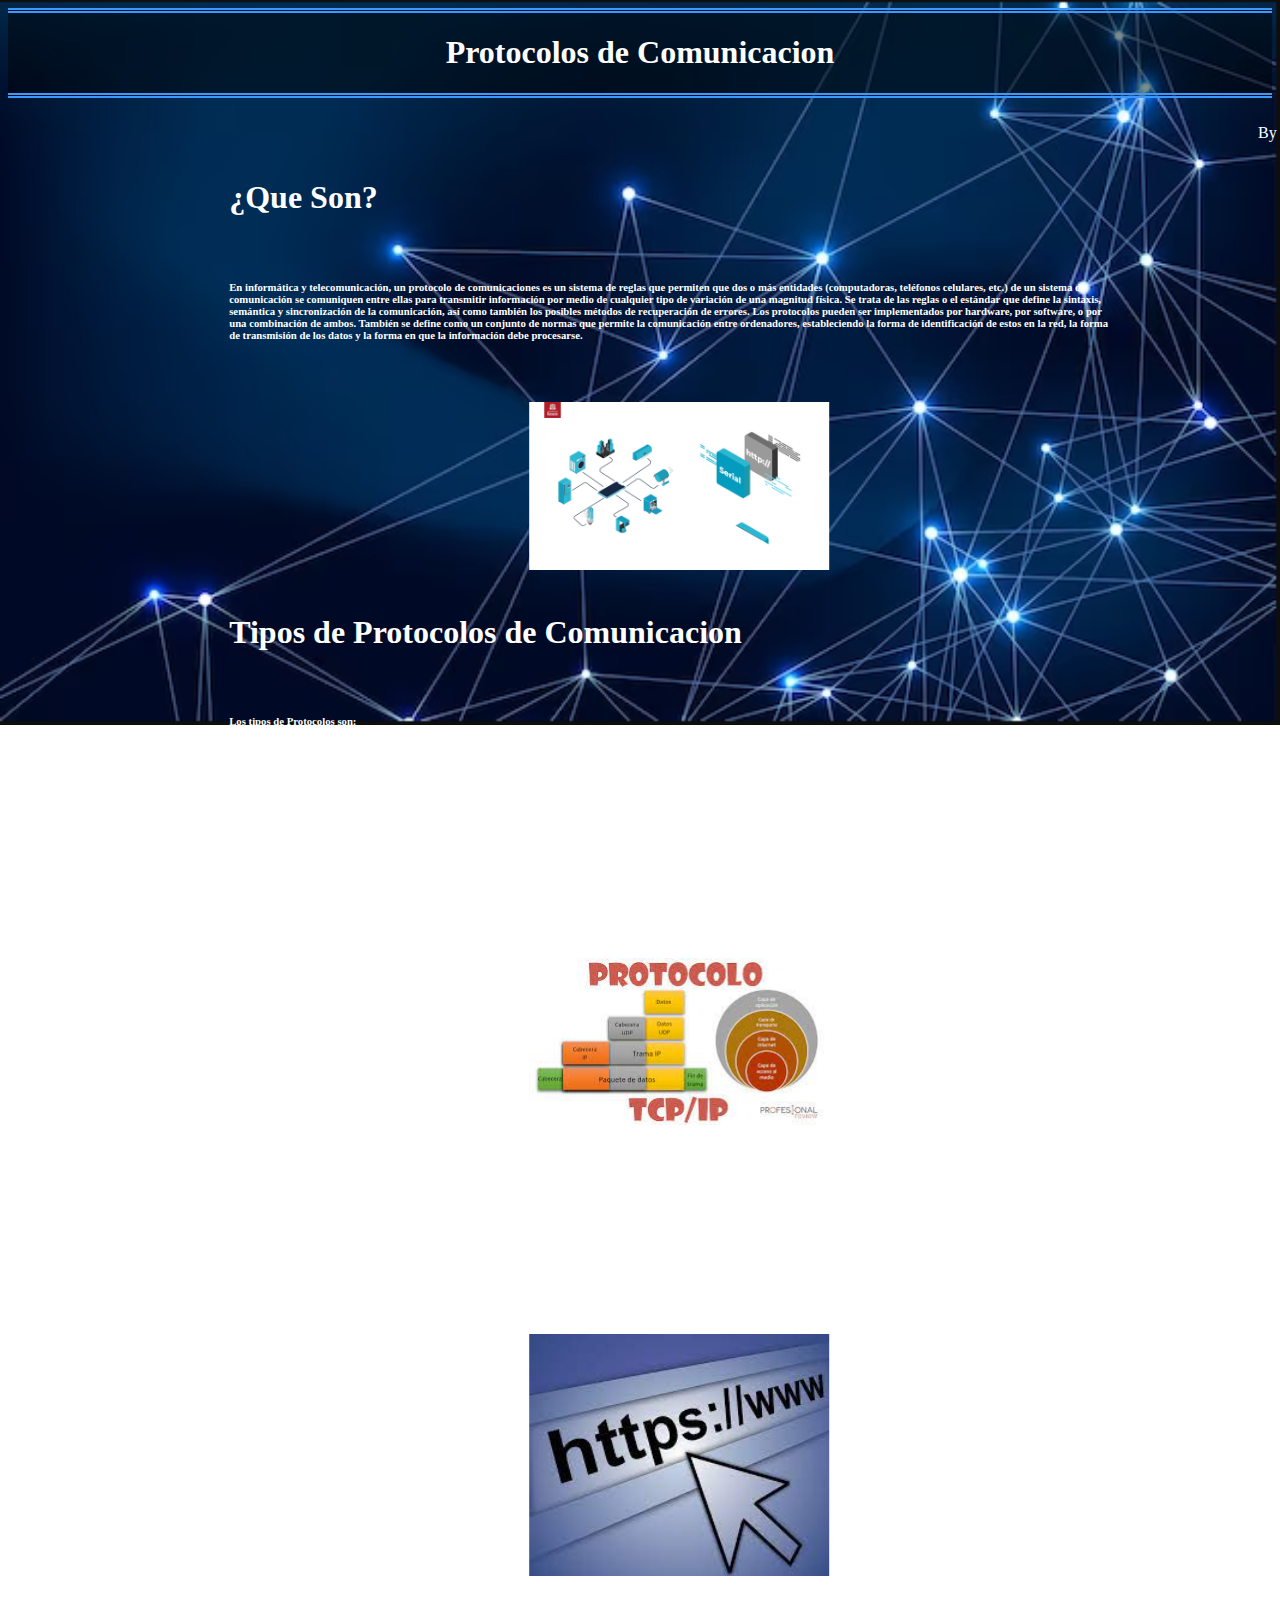
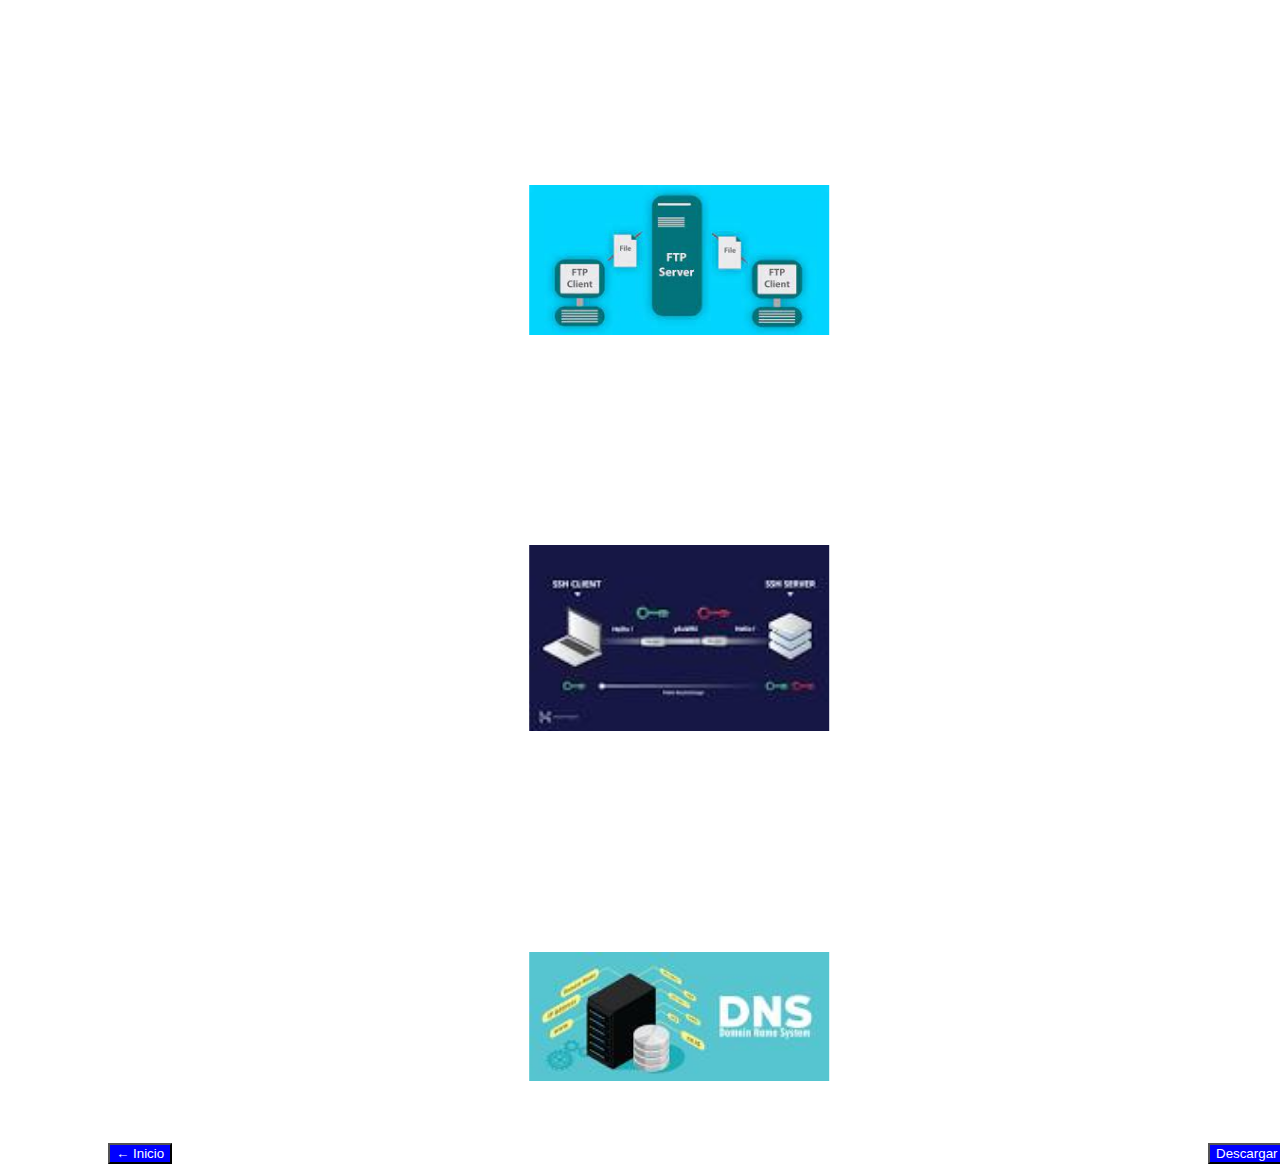
<file: HTML/PdC.html>
<!DOCTYPE html>
<html lang="en">
<head>
    <meta charset="UTF-8">
    <meta name="viewport" content="width=device-width, initial-scale=1.0">
    <link href="https://cdn.jsdelivr.net/npm/bootstrap@5.0.2/dist/css/bootstrap.min.css" rel="stylesheet" integrity="sha384-EVSTQN3/azprG1Anm3QDgpJLIm9Nao0Yz1ztcQTwFspd3yD65VohhpuuCOmLASjC" crossorigin="anonymous">
    <link rel="stylesheet" href="../CSS/Style.css">
    <title>Lab.Hardware/Protocolos de Comunicacion</title>
</head>
<body>
    <div class="Titulo">
        <h1>Protocolos de Comunicacion</h1>
    </div>
    <div class="Nombre">
        <p>By Eros Sunda</p>
    </div>

    <div class="Informacion">
        <h1>¿Que Son?</h1>
        <br>
        <h6>
                En informática y telecomunicación, un protocolo de comunicaciones es un sistema de reglas que permiten que dos o más entidades (computadoras, teléfonos celulares, etc.) de un sistema de comunicación se comuniquen entre ellas para transmitir información por medio de cualquier tipo de variación de una magnitud física. Se trata de las reglas o el estándar que define la sintaxis, semántica y sincronización de la comunicación, así como también los posibles métodos de recuperación de errores. Los protocolos pueden ser implementados por hardware, por software, o por una combinación de ambos.
                También se define como un conjunto de normas que permite la comunicación entre ordenadores, estableciendo la forma de identificación de estos en la red, la forma de transmisión de los datos y la forma en que la información debe procesarse.
        </h6>
        <br>
        <br>
        <img src="../IMG/Protocolosdc/PC.jpg" class="Imagenes">
        <br>
        <br>
        <h1 id="Tipos">Tipos de Protocolos de Comunicacion</h1>
        <br>
        <h6>Los tipos de Protocolos son:</h6>
        <br>
        <h3>Protocolo TCP/IP</h3>
        <br>
        <h6>
            TCP/IP es un protocolo de enlace de datos que se usa en Internet para que los ordenadores y otros dispositivos envíen y reciban datos. TCP/IP son las siglas en inglés de Transmission Control Protocol/Internet Protocol (protocolo de control de transmisión/protocolo de Internet).        </h6>
        <br>
        <br>
        <img src="../IMG/Protocolosdc/TCPIP.jpg" class="Imagenes">
        <br>
        <br>
        <h3>Protocolo HTTP</h3>
        <br>
        <h6>
            El protocolo HTTP (Protocolo de transferencia de hipertexto) se basa en www (World Wide Web) que transmite mensajes por la red. Por ejemplo, cuando un usuario ingresa al navegador, la URL transmite los mensajes por HTTP al servidor web que el usuario solicitó. Luego, el servidor web responde y entrega los resultados de los criterios de búsqueda que había solicitado.        </h6>
        <br>
        <br>
        <img src="../IMG/Protocolosdc/HTTP.jpg" class="Imagenes">
        <br>
        <br>
        <h3>Protocolo FTP</h3>
        <br>
        <h6>
            El protocolo FTP (protocolo de transferencia de archivos) se usa generalmente para transferir archivos a través de Internet. FTP usa un cliente-servidor para compartir archivos en una computadora remota. La forma en que funciona el FTP es como HTTP para enviar páginas web desde
        </h6>
        <br>
        <br>
        <img src="../IMG/Protocolosdc/FTP.jpg" class="Imagenes">
        <br>
        <br>
        <h3>Protocolo SSH</h3>
        <br>
        <h6>
            El protocolo SSH (Secure Socket Shell) proporciona una forma segura de acceder a internet a través de un ordenador remoto. SSH proporciona autenticación y encriptación entre dos computadoras que se conectan a Internet. SSH es bien utilizado por las administraciones de red para administrar sistemas por acceso remoto.
        </h6>
        <br>
        <br>
        <img src="../IMG/Protocolosdc/SSH.jpg" class="Imagenes">
        <br>
        <br>
        <h3>Protocolo DNS</h3>
        <br>
        <h6>
            El protocolo DNS (Sistema de nombres de dominio) mantiene un directorio de nombres de dominio traducidos a direcciones IP. El DNS rastrea al usuario para ubicar la dirección web en la dirección IP correspondiente. Por ejemplo, si un usuario ingresa la URL google.com, el servidor web no está leyendo el nombre google.com está leyendo la dirección IP NUMÉRICA que corresponde a google.com (208.65.155.84.).
        </h6>
        <br>
        <br>
        <img src="../IMG/Protocolosdc/DNS.jpg" class="Imagenes">
        <br>
        <br>       
    </div>
    <a href="../index.html"><input  type="button" class="Boton1" value ="← Inicio">
    <a href="../Archivos/Protocolos de Comunicacion.pdf" download="Protocolos de Comunicacion.pdf"><input  type="button" class="Boton2" value ="Descargar">
</body>
</html>
</file>
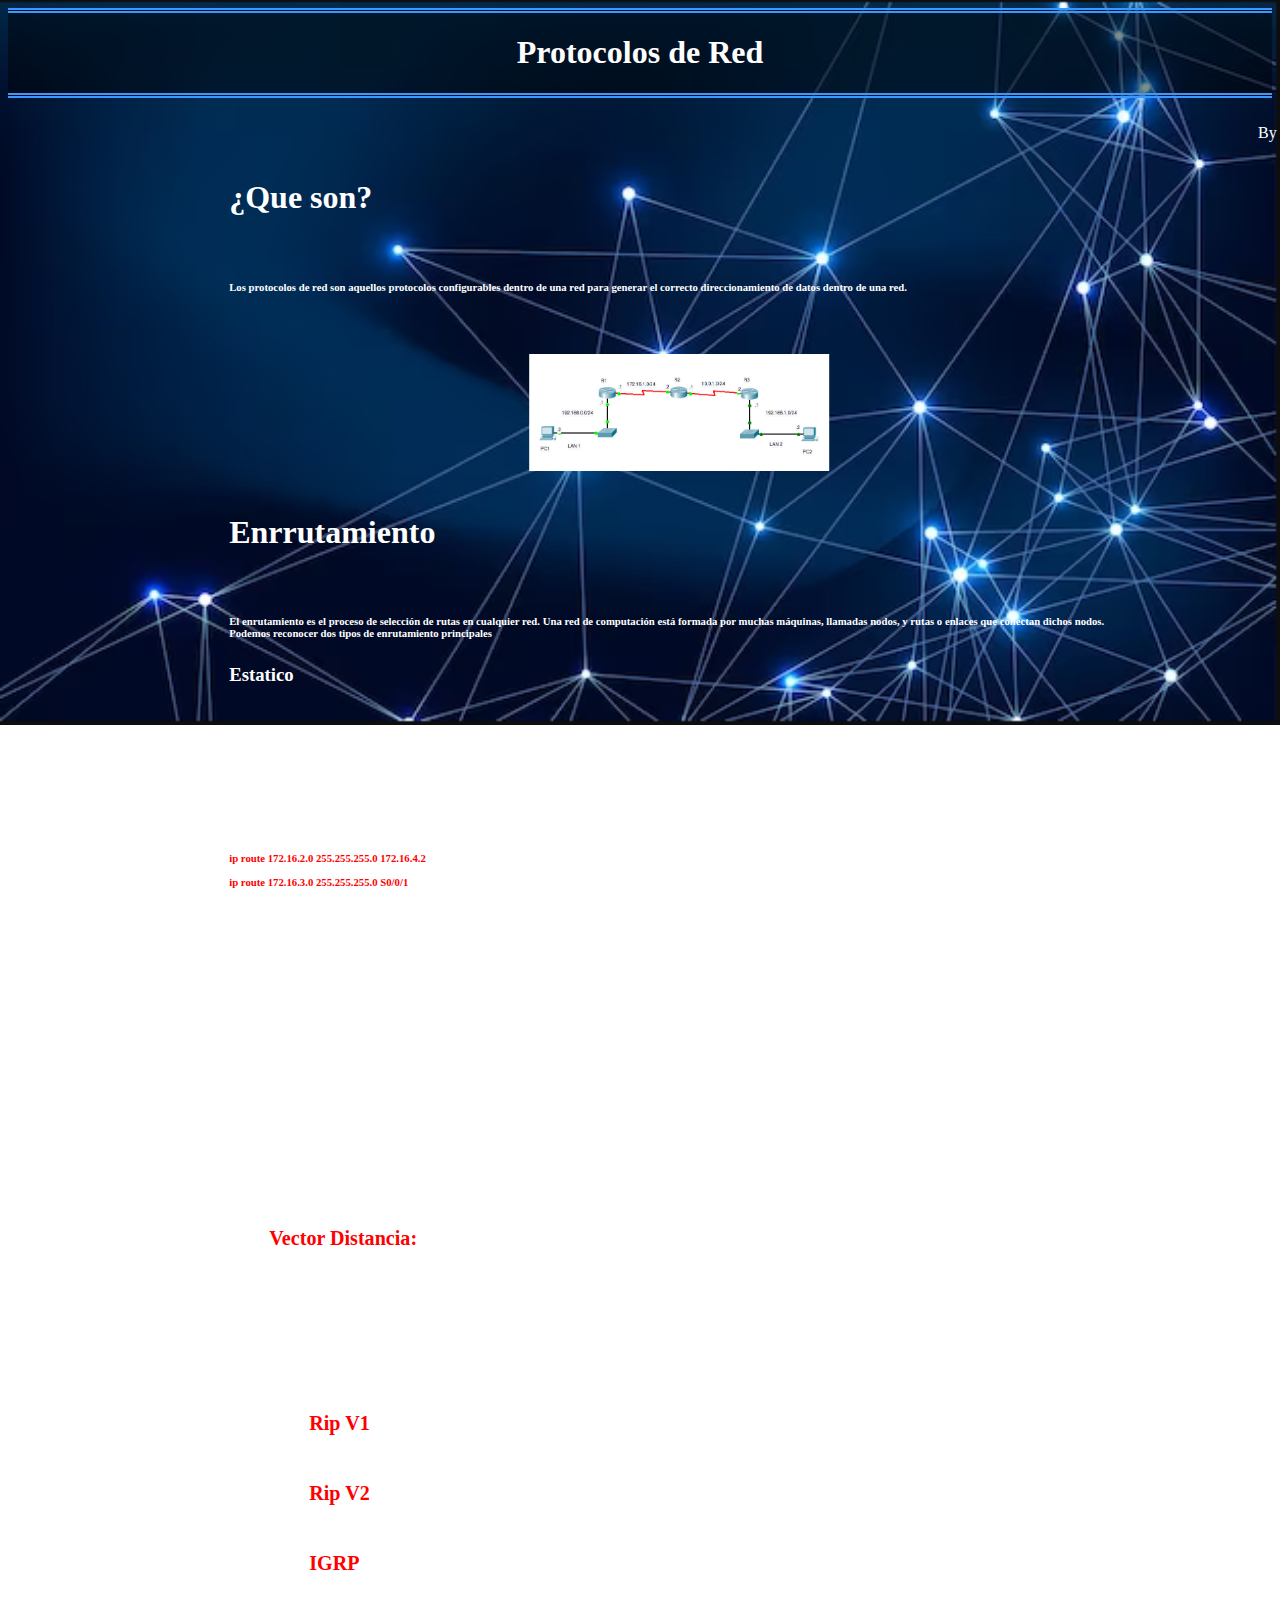
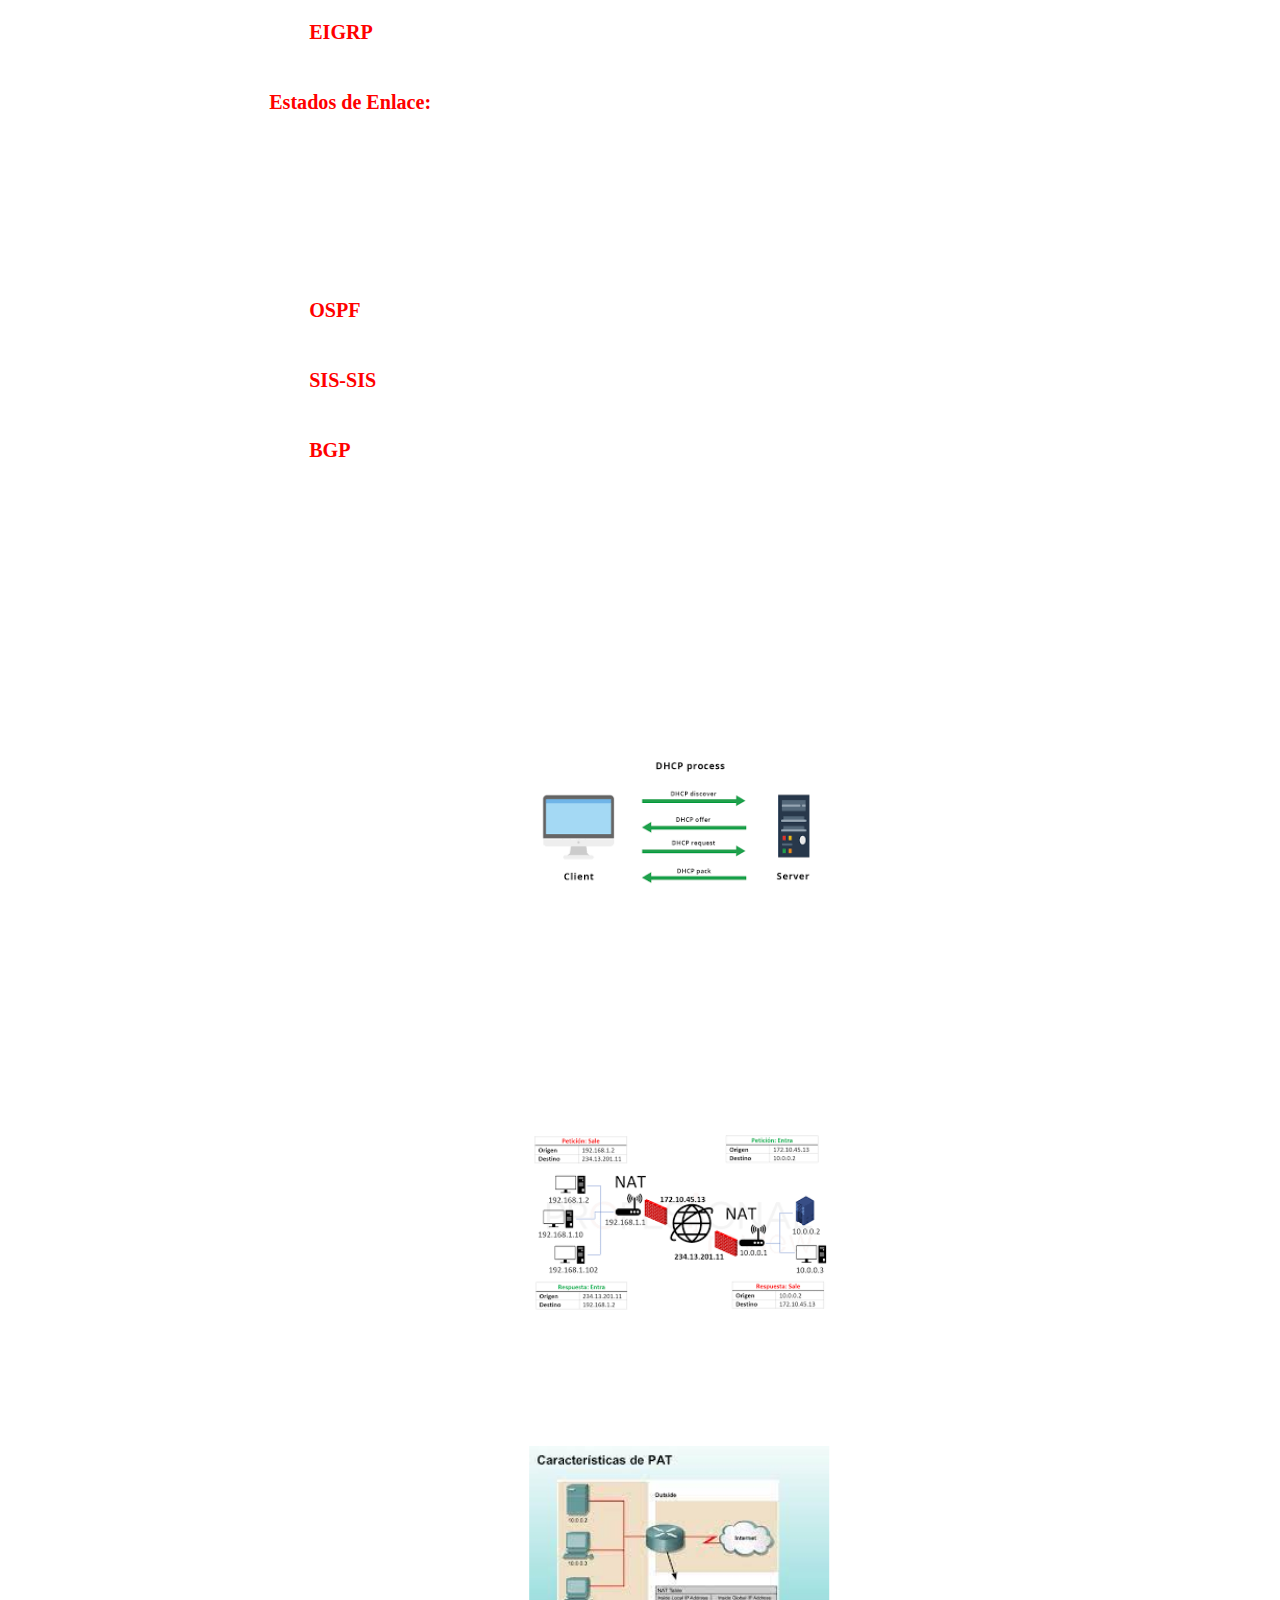
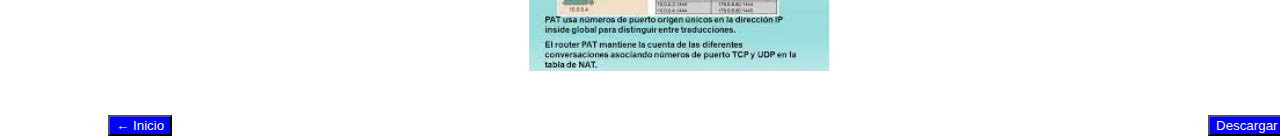
<file: HTML/PdR.html>
<!DOCTYPE html>
<html lang="en">
<head>
    <meta charset="UTF-8">
    <meta name="viewport" content="width=device-width, initial-scale=1.0">
    <link href="https://cdn.jsdelivr.net/npm/bootstrap@5.0.2/dist/css/bootstrap.min.css" rel="stylesheet" integrity="sha384-EVSTQN3/azprG1Anm3QDgpJLIm9Nao0Yz1ztcQTwFspd3yD65VohhpuuCOmLASjC" crossorigin="anonymous">
    <link rel="stylesheet" href="../CSS/Style.css">
    <title>Lab.Hardware/Protocolos de Red</title>
</head>
<body>
    <div class="Titulo">
        <h1>Protocolos de Red</h1>
    </div>
    <div class="Nombre">
        <p>By Eros Sunda</p>
    </div>

    <div class="Informacion">
        <h1>¿Que son?</h1>
        <br>
        <h6>
            Los protocolos de red son aquellos protocolos configurables dentro de una red para generar el correcto direccionamiento de datos dentro de una red.
        </h6>
        <br>
        <br>
        <img src="../IMG/PdR/Prot.jpg" class="Imagenes">
        <br>
        <br>
        <h1 id="Enrut">Enrrutamiento</h1>
        <br>
        <h6>
            El enrutamiento es el proceso de selección de rutas en cualquier red. Una red de computación está formada por muchas máquinas, llamadas nodos, y rutas o enlaces que conectan dichos nodos. Podemos reconocer dos tipos de enrutamiento principales
        </h6>
        <h3 id="Estat">Estatico</h3>
        <br>
        <h6>
            En el enrutamiento estático, un administrador de red utiliza tablas estáticas para configurar y seleccionar manualmente las rutas de red. El enrutamiento estático es útil en situaciones en las que se espera que el diseño o los parámetros de la red permanezcan constantes.
        </h6>
        <br>
        <h6>
            Este puede hacerse de 2 formas:
            <br>
            <B>ip route 172.16.2.0 255.255.255.0 172.16.4.2</B>
            <br>
            O
            <br>
            <B>ip route 172.16.3.0 255.255.255.0 S0/0/1</B>
        </h6>
        <br>
        <h3 id="Din">Dinamico</h3>
        <br>
        <h6>El Enrutamiento dinámico, también llamado enrutamiento adaptativo, es un proceso en el que un enrutador puede reenviar datos a través de una ruta diferente para un destino determinado en función de las condiciones actuales de los circuitos de comunicación dentro de un sistema.</h6>
        <br>
        <h6>Existen dos tipos de principales enrrutamiento dinamico:</h6>
        <br>
        <ul>
            <li><h6><B>Vector Distancia: </B>Este protocolo se beneficia del uso de vectores para poder saber cuál es la distancia que hay en una ruta. Implica un proceso pausado que dependerá del tamaño de la red y del sistema. No requiere grandes conocimientos para realizar su configuración, siendo uno de los protocolos más utilizados debido a la sencillez que implica su optimización. Cuando ya está funcionando el protocolo se dedica al envío de la tabla del enrutamiento, ocupándose de ello a través de sistemas multicast o broadcast dependiendo del caso. Por ejemplo: </h6></li>
                <ul>
                    <li><h6><B>Rip V1</B></h6></li>
                    <li><h6><B>Rip V2</B></h6></li>
                    <li><h6><B>IGRP</B></h6></li>
                    <li><h6><B>EIGRP</B></h6></li>
                </ul>
            <li><h6><B>Estados de Enlace: </B>Este es otro de los protocolos principales de los que tenemos que hablar y saber cuando nos referimos al enrutamiento dinámico. Incluye los correspondientes a OSPF e IS-IS, destacando por ser más rápidos y por mantenerse actualizados de una manera distinta, mucho más dinámica y funcional. Son protocolos más eficientes y aprovechan la red con una mayor capacidad, pero esto también significa que es más complicado trabajar con ellos. Debemos tener una formación adecuada a la hora de conseguir configurarlos y exprimir sus posibilidades. Por ejemplo: </h6></li>
            <ul>
                <li><h6><B>OSPF</B></h6></li>
                <li><h6><B>SIS-SIS</B></h6></li>
                <li><h6><B>BGP</B></h6></li>
            </ul>
        </ul>
        <br>
        <br>
        <h1 id="DHCP">DHCP</h1>
        <br>
        <h6>
            El Protocolo de configuración dinámica de host (DHCP) es un protocolo cliente-servidor que proporciona automáticamente un host de protocolo de Internet (IP) con su dirección IP y otra información de configuración relacionada, como la máscara de subred y la puerta de enlace de predeterminada.
        </h6>
        <br>
        <br>
        <img src="../IMG/PdR/DHCP.png" class="Imagenes">
        <br>
        <br>
        <h1 id="Pat">NAT-PAT</h1>
        <br>
        <h6>La traducción de direcciones de red, también llamado enmascaramiento de IP o NAT, es un mecanismo utilizado por routers IP para cambiar paquetes entre dos redes que asignan mutuamente direcciones incompatibles. Consiste en convertir, en tiempo real, las direcciones utilizadas en los paquetes transportados.</h6>
        <br>
        <br>
        <img src="../IMG/PdR/NAT.png" class="Imagenes">
        <br>
        <br>
        <h6>Por otro lado, Port Address Translation (PAT) es una característica del estándar NAT, que traduce conexiones TCP y UDP hechas por un host y un puerto en una red externa a otra dirección y puerto de la red interna. Permite que una sola dirección IP sea utilizada por varias máquinas de la intranet.</h6>
        <br>
        <br>
        <img src="../IMG/PdR/PAT.jpg" class="Imagenes">
    </div>
    <a href="../index.html"><input  type="button" class="Boton1" value ="← Inicio">
    <a href="../Archivos" download=""><input  type="button" class="Boton2" value ="Descargar">
</body>
</html>
</file>
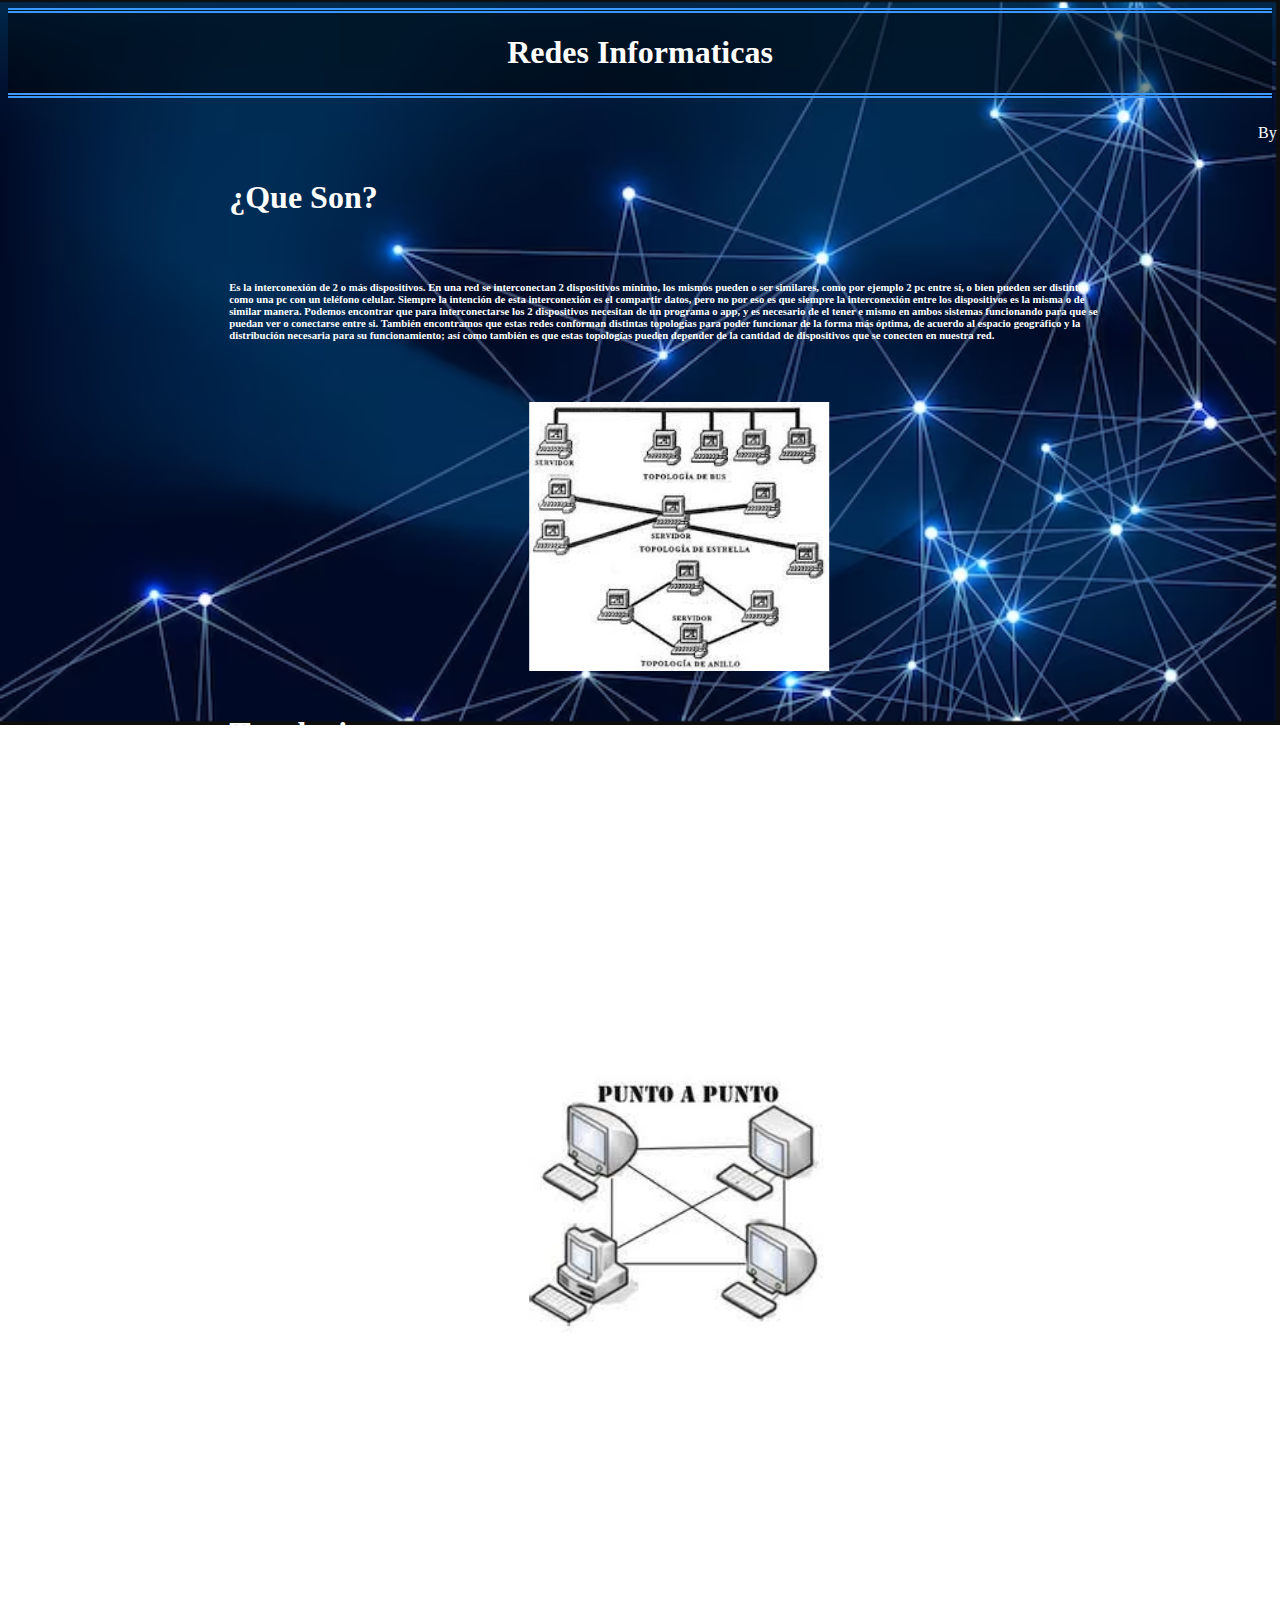
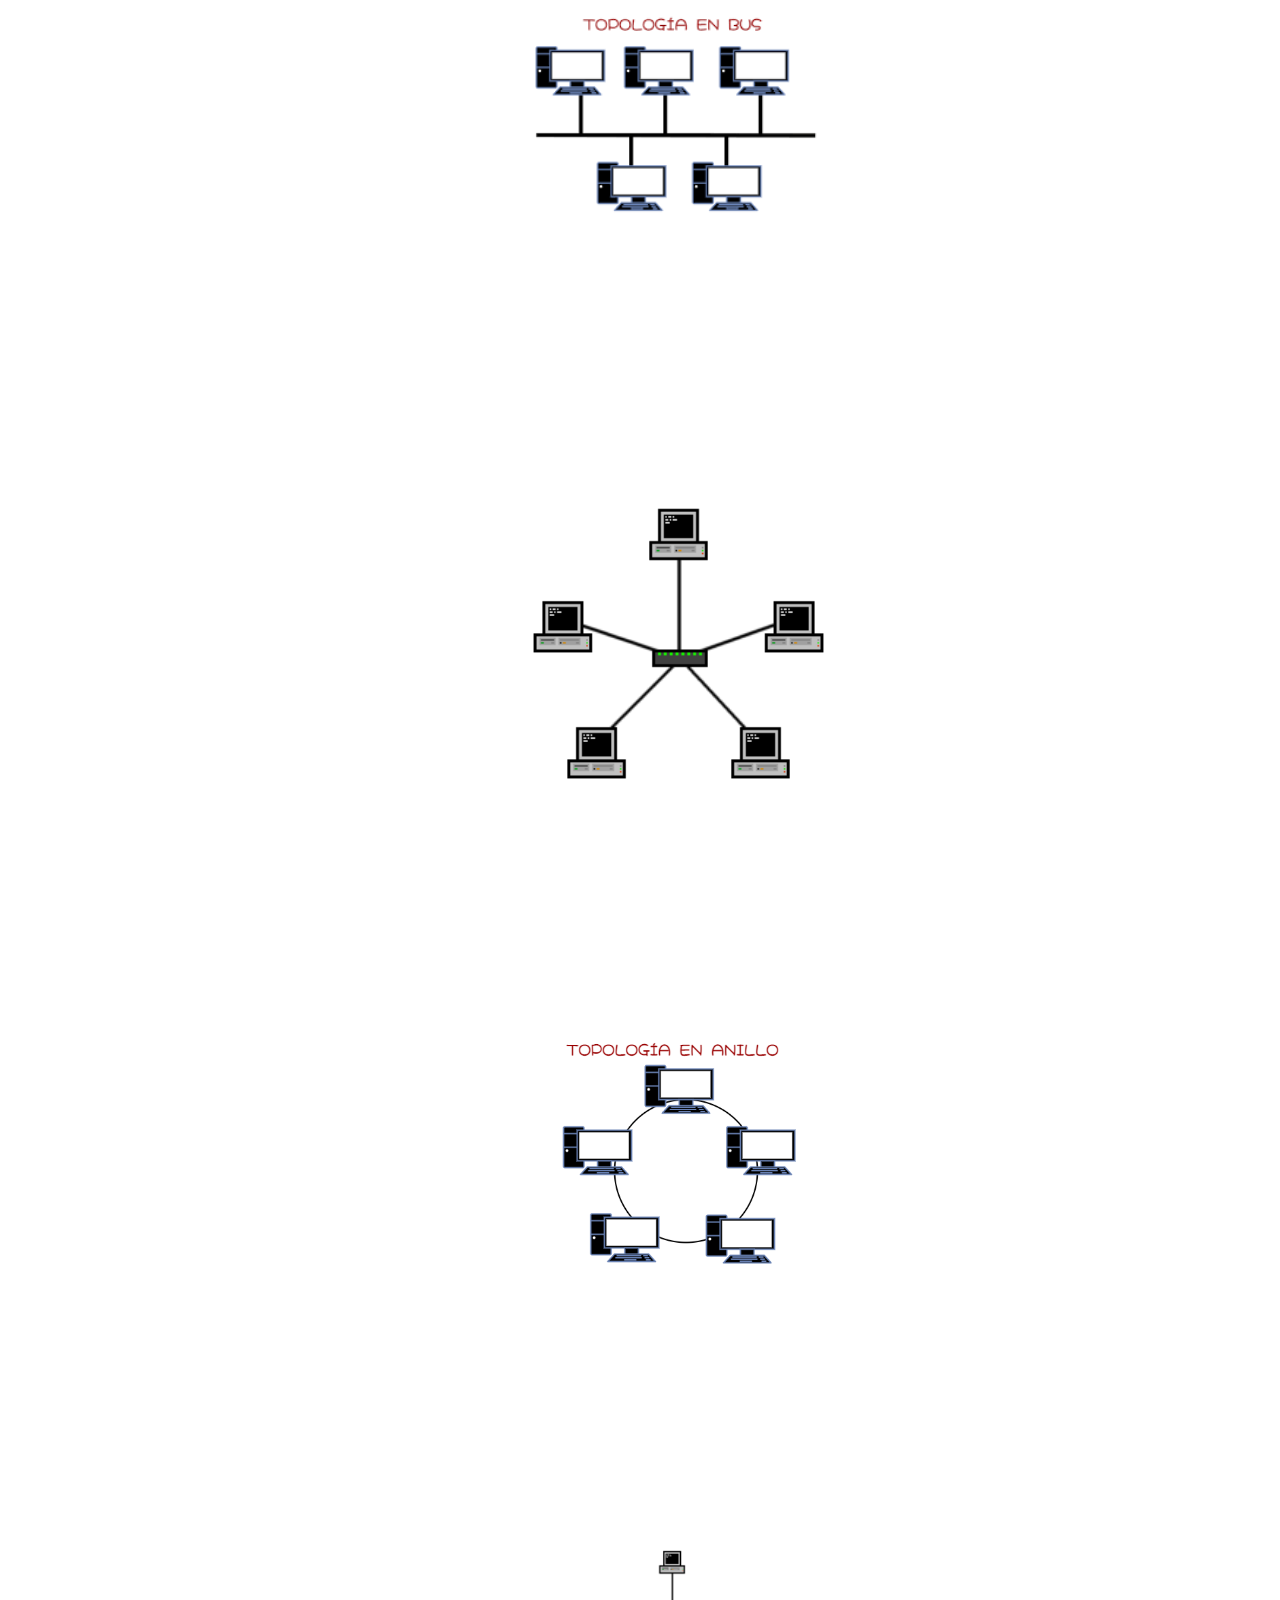
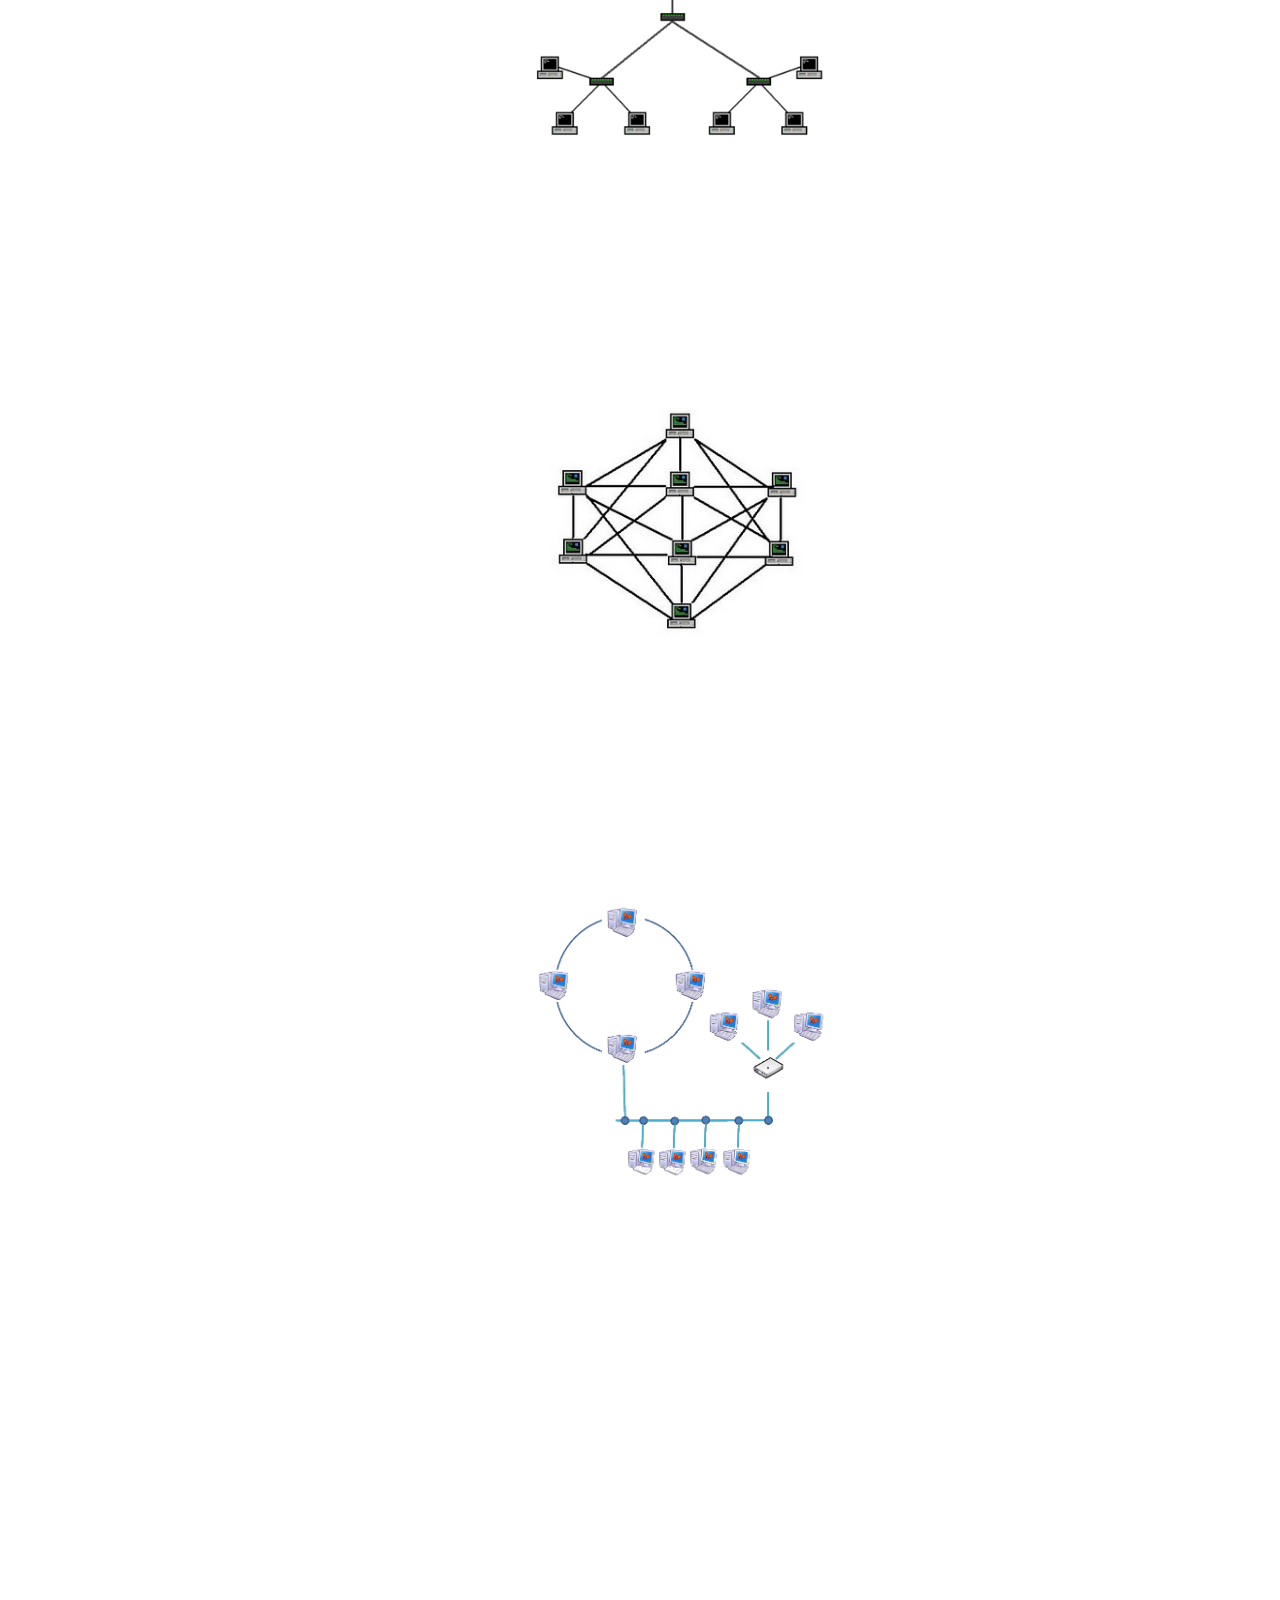
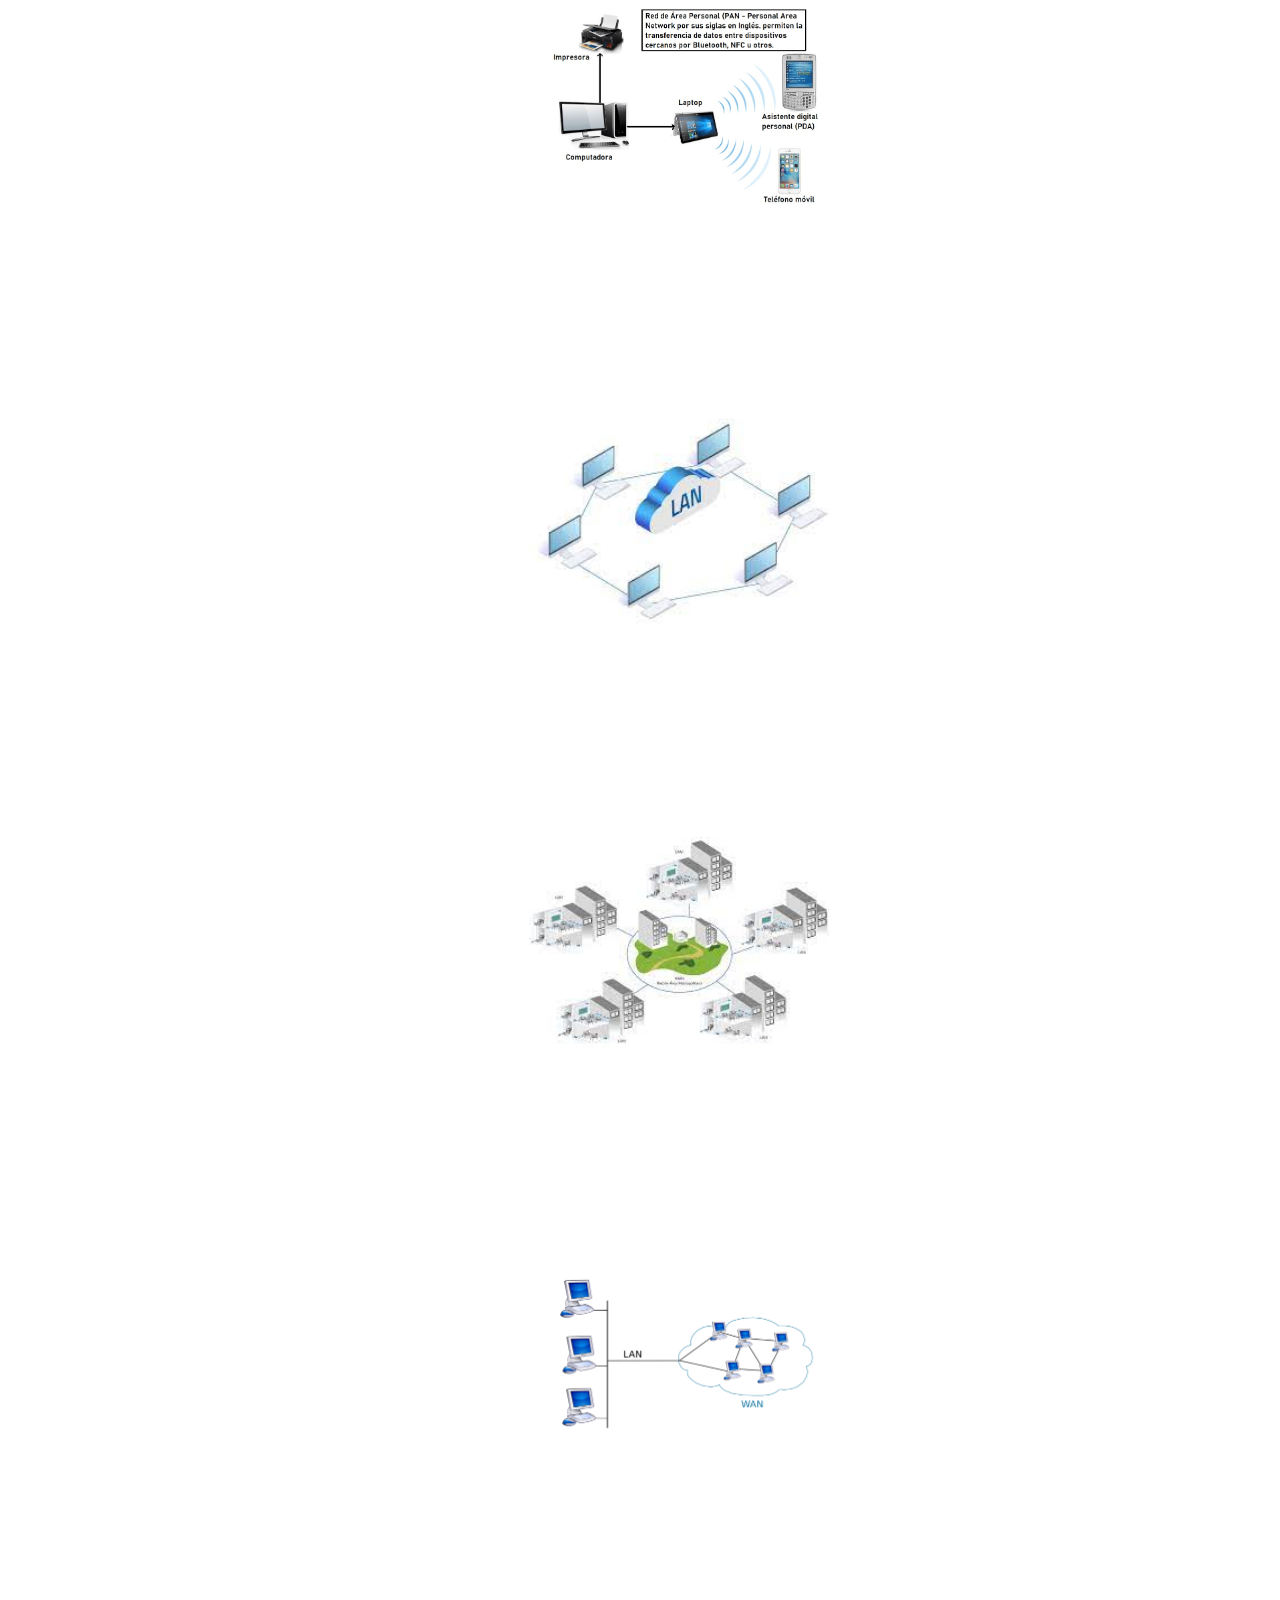
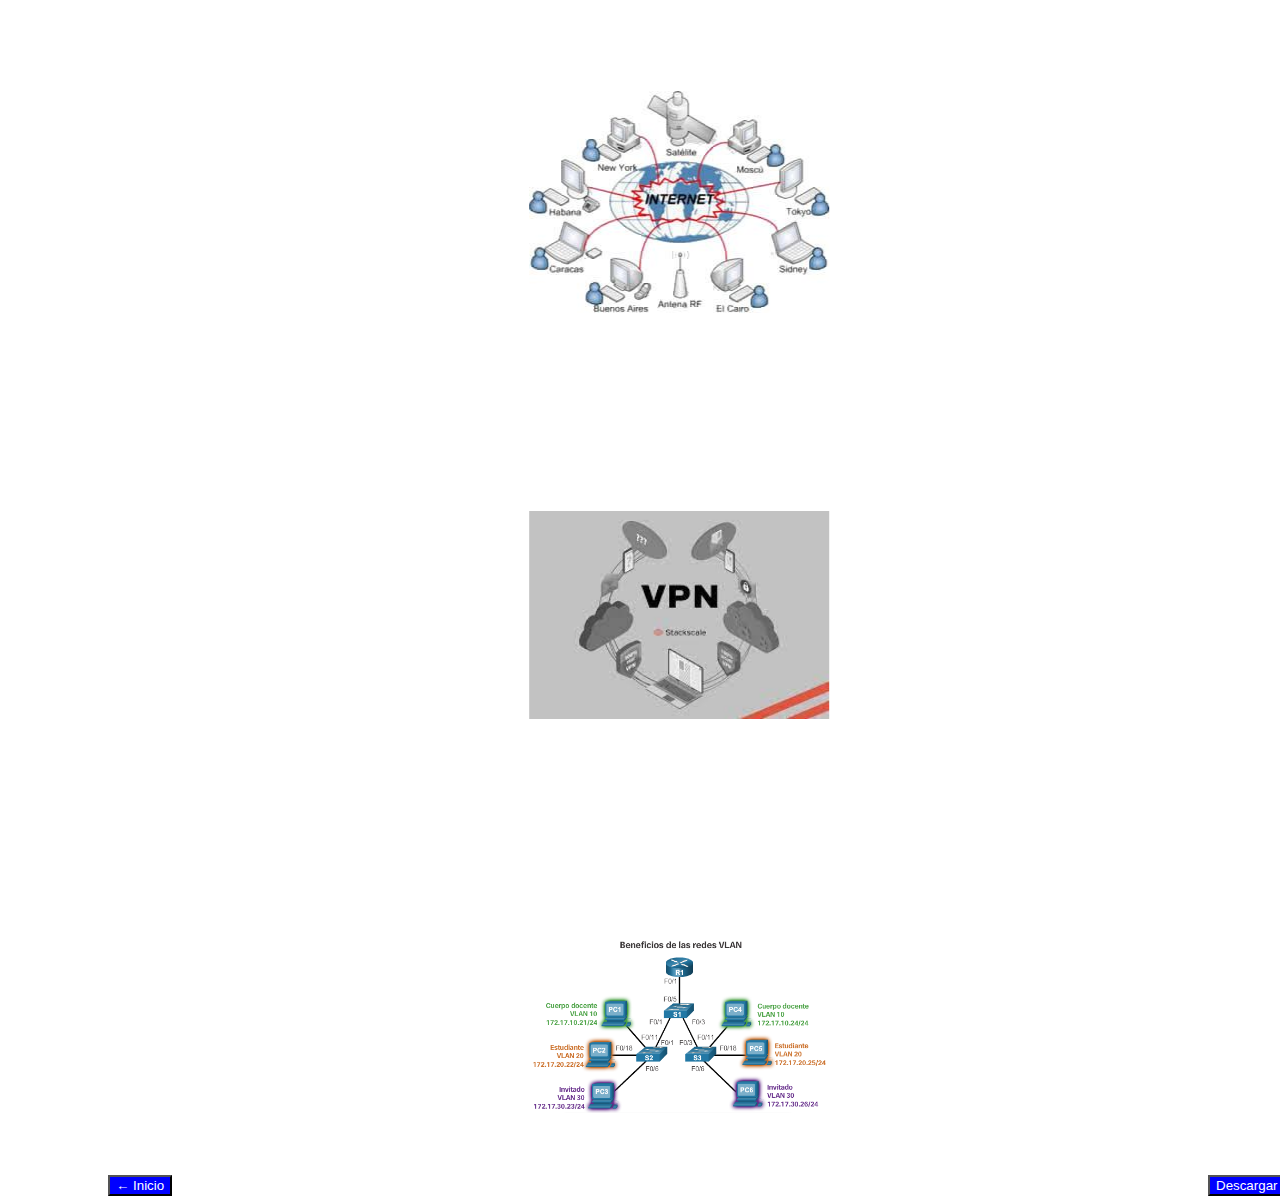
<file: HTML/Redes.html>
<!DOCTYPE html>
<html lang="en">
<head>
    <meta charset="UTF-8">
    <meta name="viewport" content="width=device-width, initial-scale=1.0">
    <link href="https://cdn.jsdelivr.net/npm/bootstrap@5.0.2/dist/css/bootstrap.min.css" rel="stylesheet" integrity="sha384-EVSTQN3/azprG1Anm3QDgpJLIm9Nao0Yz1ztcQTwFspd3yD65VohhpuuCOmLASjC" crossorigin="anonymous">
    <link rel="stylesheet" href="../CSS/Style.css">
    <title>Lab.Hardware/Redes</title>
</head>
<body>
    <div class="Titulo">
        <h1>Redes Informaticas</h1>
    </div>
    <div class="Nombre">
        <p>By Eros Sunda</p>
    </div>

    <div class="Informacion">
        <h1>¿Que Son?</h1>
        <br>
        <h6>
            Es la interconexión de 2 o más dispositivos.
            En una red se interconectan 2 dispositivos mínimo, los mismos pueden o ser similares, como por
            ejemplo 2 pc entre sí, o bien pueden ser distintos como una pc con un teléfono celular.
            Siempre la intención de esta interconexión es el compartir datos, pero no por eso es que siempre la
            interconexión entre los dispositivos es la misma o de similar manera.
            Podemos encontrar que para interconectarse los 2 dispositivos necesitan de un programa o app, y es
            necesario de el tener e mismo en ambos sistemas funcionando para que se puedan ver o conectarse
            entre si.
            También encontramos que estas redes conforman distintas topologías para poder funcionar de la
            forma más óptima, de acuerdo al espacio geográfico y la distribución necesaria para su
            funcionamiento; así como también es que estas topologías pueden depender de la cantidad de
            dispositivos que se conecten en nuestra red.
        </h6>
        <br>
        <br>
        <img src="../IMG/Red/Red.jpg" class="Imagenes">
        <br>
        <br>
        <h1 id="Topologias">Topologias</h1>
        <br>
        <h6>Los tipos de topologías de redes son:</h6>
        <br>
        <h3>Peer to Peer</h3>
        <br>
        <h6>
                La topología más simple es un enlace permanente entre dos puntos finales (también conocida como
            point-to-point, o abreviadamente, P2P). La topología punto a punto conmutado es el modelo básico
            de la telefonía convencional. El valor de una red permanente de punto a punto la comunicación sin
            obstáculos entre los dos puntos finales. El valor de una conexión punto-a-punto a demanda es
            proporcional al número de pares posibles de abonados y se ha expresado como la ley de Metcalfe.
        </h6>
        <br>
        <br>
        <img src="../IMG/Red/P2P.jpg" class="Imagenes">
        <br>
        <br>
        <h3>Topología en Bus</h3>
        <br>
        <h6>
                Topología de bus En la topología de bus todos los nodos (computadoras) están conectados a un
            circuito común (bus). La información que se envía de una computadora a otra viaja directamente o
            indirectamente, si existe un controlador que enruta los datos al destino correcto. La información
            viaja por el cable en ambos sentidos a una velocidad aproximada de 10/100 Mbps y tiene en sus dos
            extremos una resistencia (terminador). Se pueden conectar una gran cantidad de computadoras al
            bus, si un computador falla, la comunicación se mantiene, no sucede lo mismo si el bus es el que
            falla. El tipo de cableado que se usa puede ser coaxial, par trenzado o fibra óptica. En una topología
            de bus, cada computadora está conectada a un segmento común de cable de red. El segmento de red
            se coloca como un bus lineal, es decir un cable largo que va de un extremo a otro de la red, y al cual se conecta cada nodo de ésta. El cable puede ir por el piso, las paredes, el techo o por varios lugares,
            siempre y cuando sea un segmento continuo.
        </h6>
        <br>
        <br>
        <img src="../IMG/Red/Bus.png" class="Imagenes">
        <br>
        <br>
        <h3>La topología en estrella</h3>
        <br>
        <h6>
                Reduce la posibilidad de fallo de red conectando todos los nodos a un nodo central. Cuando se
            aplica a una red basada en la topología estrella este concentrador central reenvía todas las
            transmisiones recibidas de cualquier nodo periférico a todos los nodos periféricos de la red, algunas
            veces incluso al nodo que lo envió. Todos los nodos periféricos se pueden comunicar con los demás
            transmitiendo o recibiendo del nodo central solamente. Un fallo en la línea de conexión de cualquier
            nodo con el nodo central provocaría el aislamiento de ese nodo respecto a los demás, pero el resto
            de sistemas permanecería intacto. El tipo de concentrador hub se utiliza en esta topología, aunque
            ya es muy obsoleto; se suele usar comúnmente un switch.
            La desventaja radica en la carga que recae sobre el nodo central. La cantidad de tráfico que deberá
            soportar es grande y aumentará conforme vayamos agregando más nodos periféricos, lo que la hace
            poco recomendable para redes de gran tamaño. Además, un fallo en el nodo central puede dejar
            inoperante a toda la red. Esto último conlleva también una mayor vulnerabilidad de la red, en su
            conjunto, ante ataques.
        </h6>
        <br>
        <br>
        <img src="../IMG/Red/Estrella.png" class="Imagenes">
        <br>
        <br>
        <h3>Topología en Anillo</h3>
        <br>
        <h6>
                Si el nodo central es pasivo, el nodo origen debe ser capaz de tolerar un eco de su transmisión. Una
            red, en estrella activa, tiene un nodo central activo que normalmente tiene los medios para prevenir
            problemas relacionados con el eco. Una red en anillo es una topología de red en la que cada estación tiene una única conexión de
            entrada y otra de salida. Cada estación tiene un receptor y un transmisor que hace la función de
            traductor, pasando la señal a la siguiente estación. En este tipo de red la comunicación se da por el
            paso de un token o testigo, que se puede conceptualizar como un cartero que pasa recogiendo y
            entregando paquetes de información, de esta manera se evitan eventuales pérdidas de información
            debidas a colisiones. En un anillo doble (Token Ring), dos anillos permiten que los datos se envíen
            en ambas direcciones (Token passing). Esta configuración crea redundancia (tolerancia a fallos). Evita las colisiones.
        </h6>
        <br>
        <br>
        <img src="../IMG/Red/Anillo.png" class="Imagenes">
        <br>
        <br>
        <h3>Topología en árbol</h3>
        <br>
        <h6>
                (También conocida como topología jerárquica) puede ser vista como una colección de redes en
            estrella ordenadas en una jerarquía. Éste árbol tiene nodos periféricos individuales (por ejemplo
            hojas) que requieren transmitir a y recibir de otro nodo solamente y no necesitan actuar como
            repetidores o regeneradores. Al contrario que en las redes en estrella, la función del nodo central se
            puede distribuir. Como en las redes en estrella convencionales, los nodos individuales pueden quedar aislados de la
            red por un fallo puntual en la ruta de conexión del nodo. Si falla un enlace que conecta con un nodo
            hoja, ese nodo hoja queda aislado; si falla un enlace con un nodo que no sea hoja, la sección entera
            queda aislada del resto. Para aliviar la cantidad de tráfico de red que se necesita para retransmitir en su totalidad, a todos los
            nodos, se desarrollaron nodos centrales más avanzados que permiten mantener un listado de las
            identidades de los diferentes sistemas conectados a la red. Éstos switches de red “aprenderían”
            cómo es la estructura de la red transmitiendo paquetes de datos a todos los nodos y luego
            observando de dónde vienen los paquetes de respuesta también es utilizada como un enchufe u
            artefacto.
        </h6>
        <br>
        <br>
        <img src="../IMG/Red/Arbol.png" class="Imagenes">
        <br>
        <br>        
        <h3>Topología en Malla</h3>
        <br>
        <h6>
            La topología de red mallada es una topología de red en la que cada nodo está conectado a todos los
            nodos. De esta manera es posible llevar los mensajes de un nodo a otro por distintos caminos. Si la
            red de malla está completamente conectada, no puede existir absolutamente ninguna interrupción en
            las comunicaciones. Cada servidor tiene sus propias conexiones con todos los demás
            servidores. Las redes de malla son auto ruteables. La red puede funcionar, incluso cuando un nodo
            desaparece o la conexión falla, ya que el resto de los nodos evitan el paso por ese punto. En
            consecuencia, la red malla, se transforma en una red muy confiable.
        </h6>
        <br>
        <br>
        <img src="../IMG/Red/Malla.jpg" class="Imagenes">
        <br>
        <br>
        <h3>Topología Hibrida o Mixta</h3>
        <br>
        <h6>
            Topología híbrida, las redes pueden utilizar diversas tipologías para conectarse, como por ejemplo
            en estrella. La topología híbrida es una de las más frecuentes y se deriva de la unión de varios tipos
            de topologías de red, de aquí el nombre de híbridas. Ejemplos de topologías híbridas serían: en
            árbol, estrella-estrella, bus-estrella, etc.
            Su implementación se debe a la complejidad de la solución de red, o bien al aumento en el número
            de dispositivos, lo que hace necesario establecer una topología de este tipo. Las topologías híbridas
            tienen un costo muy elevado debido a su administración y mantenimiento, ya que cuentan con
            segmentos de diferentes tipos, lo que obliga a invertir en equipo adicional para lograr la
            conectividad deseada.
        </h6>
        <br>
        <br>
        <img src="../IMG/Red/Mixta.png" class="Imagenes">
        <br>
        <br>
        <br>
        <h1 id="Tipos">Tipos</h1>
        <br>
        <h6>Las redes tambien se dividen en distintos tipos de acuerdo a su alcance y esto nos da las siguientes
            redes:
        </h6>
        <br>
        <h3>Personal Area Network (PAN)</h3>
        <br>
        <h6>Personal Area Network (PAN), en español Red de Área Personal es un estándar de red para la comunicación entre distintos dispositivos (computadoras, puntos de acceso a internet, teléfonos celulares, PDA, dispositivos de audio, impresoras) cercanos al punto de acceso.
            Estas redes son de unos pocos metros y para uso personal. Cuando se desarrolla con redes inalámbricas, se denomina Wireless Personal Area Network (WPAN).
        </h6>
        <br>
        <br>
        <img src="../IMG/Red/PAN.jpg" class="Imagenes">
        <br>
        <br>
        <h3>Local Area Network (LAN)</h3>
        <br>
        <h6>Una red de área local o LAN es una red de computadoras que permite la comunicación y el intercambio de datos entre diferentes dispositivos a nivel local, ya que está limitada a distancias cortas. Por esta razón, esta red se utiliza para hogares privados, tales como una casa o un apartamento, y en empresas.</h6>
        <br>
        <br>
        <img src="../IMG/Red/LAN.jpg" class="Imagenes">
        <br>
        <br>
        <h3>Metropolitan Area Network (MAN)</h3>
        <br>
        <h6>Una red de área metropolitana (MAN) es una red informática que conecta los ordenadores de un área metropolitana, que puede ser una gran ciudad, varias ciudades y pueblos, o cualquier zona grande con varios edificios. Una MAN es mayor que una red de área local (LAN), pero menor que una red de área amplia (WAN).</h6>
        <br>
        <br>
        <img src="../IMG/Red/MAN.jpg" class="Imagenes">
        <br>
        <br>        
        <h3>Wide Area Network (WAN)</h3>
        <br>
        <h6>Una red de área amplia, o WAN, es una red de computadoras que une e interconecta varias redes de ámbito geográfico mayor, por ejemplo redes de área local, aunque sus miembros no estén todos en una misma ubicación física.</h6>
        <br>
        <br>
        <img src="../IMG/Red/WAN.png" class="Imagenes">
        <br>
        <br>    
        <h3>Global Area Network (GAN)</h3>
        <br>
        <h6>Una red global como Internet recibe el nombre de Global Área Network (GAN), sin embargo, no
            es la única red de ordenadores de esta índole. Las empresas que también son activas a nivel
            internacional mantienen redes aisladas que comprenden varias redes WAN y que logran, así, la
            comunicación entre los ordenadores de las empresas a nivel mundial. Las redes GAN utilizan la
            infraestructura de fibra de vidrio de las redes de área amplia (Wide Área Networks) y las agrupan
            mediante cables submarinos internacionales o transmisión por satélite.</h6>
        <br>
        <br>
        <img src="../IMG/Red/GAN.jpg" class="Imagenes">
        <br>
        <br> 
        <h3>Virtual Private Network (VPN)</h3>
        <br>
        <h6>Una red privada virtual es una tecnología de red de ordenadores que permite una extensión segura de la red de área local sobre una red pública o no controlada como Internet.</h6>
        <br>
        <br>
        <img src="../IMG/Red/VPN.jpg" class="Imagenes">
        <br>
        <br> 
        <h3>Virtual Local Area Network</h3>
        <br>
        <h6>Las VLAN (Virtual LAN), o también conocidas como redes de área local virtuales, es una tecnología de redes que nos permite crear redes lógicas independientes dentro de la misma red física. El objetivo de usar VLAN en un entorno doméstico o profesional, es para segmentar adecuadamente la red y usar cada subred de una forma diferente, además, al segmentar por subredes usando VLANs se puede permitir o denegar el tráfico entre las diferentes VLAN gracias a un dispositivo L3 como un router o un switch multicapa L3.</h6>
        <br>
        <br>
        <img src="../IMG/Red/VLAN.png" class="Imagenes">
        <br>
        <br> 
    </div>
    <a href="../index.html"><input  type="button" class="Boton1" value ="← Inicio">
    <a href="../Archivos/Redes informaticas.pdf" download="Redes informaticas.pdf"><input  type="button" class="Boton2" value ="Descargar">
</body>
</html>
</file>
<file: CSS/Style.css>
body{
    background-image: url(../IMG/FondoP.png);
    background-repeat: no-repeat;
    background-attachment: fixed;
    background-size: 100%;
}
.Titulo{
    width: 100%;
    text-align: center;
    border-style: double none double none;
    border-width: 5px;
    border-color: rgb(60, 151, 255);
    background-color: rgba(0, 0, 0, 0.452);
}
.Titulo h1{
    color: rgb(255, 255, 255);
}
.Nombre{
    position: absolute;
    transform: translate(1250px, 10px);
    color:  rgb(255, 255, 255);
}
h1{
    color:  rgb(255, 255, 255);
}
li{
    list-style: none;
    color:  rgb(255, 255, 255);
    font-size: 30px;
}
.Indice{
    position: absolute;
    transform: translate(50px, 20px);
    text-decoration: underline;
}
.botones{
    display: inline-flex;
    position: absolute;
    left: 50%;
    top: 50%;
    
    transform: translate(-700px, -200px);
}
.Boton{
    background-color: rgba(255, 255, 255, 0);
    border-style: none;
    color:  rgb(255, 255, 255);
}
.Barra{
    background-color: white;
    width: 5px;
    height: 1590px;
    display: inline-flex;
    position: absolute;
    
    transform: translate(500px, 0);
}
.Intro{
    width: 800px;
    height: 600px;
    display: inline-flex;
    display: grid;
    position: absolute;
    position: fixed;
    transform: translate(600px, 50px);
    border-style: solid;
    border-color: white;
    color: white;
    place-items: top, center;
}
.imagen1{
    max-width: 600px;
    max-height: 300px;
    transform: translate(100px, 25px);
}
.imagen2{
    max-width: 600px;
    max-height: 300px;
    transform: translate(250px, 25px);
}
.Intro p{
    width: 750px;
    padding-top: 20px;
    padding-left: 5%;
    transform: translate(10px, 10px);
}
.Informacion{
    transform: translate(25%, 60px);
    width: 70%;
    height: auto;
}
h6{
    color:  rgb(255, 255, 255);
}
.Imagenes{
    width: 300px;
    transform: translate(300px);
}
h3{
    color:  rgb(255, 255, 255);
}
.Boton1{
    position: absolute;
    transform: translate(100px, 100px);
    background-color: blue;
    color: white;
}
.Boton2{
    position: absolute;
    transform: translate(1200px, 100px);
    background-color: blue;
    color: white;
}
h4{
    color: white;
}
B{
    color: red;
}
</file>
